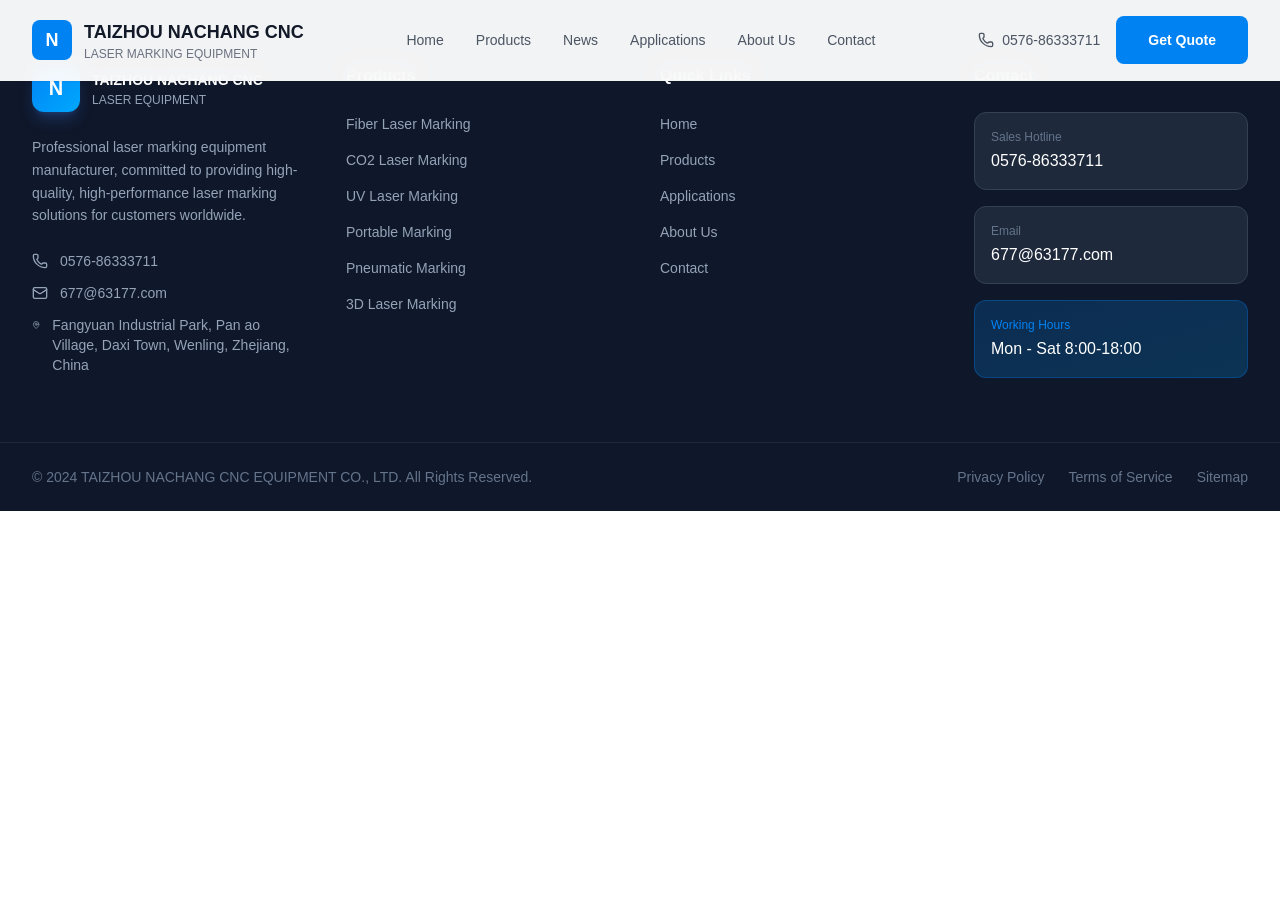
<file: index.html>
<!doctype html>
<html lang="en">
  <head>
    <meta charset="UTF-8" />
    <meta name="viewport" content="width=device-width, initial-scale=1.0" />
    <title>台州纳长数控设备有限公司</title>
    <script type="module" crossorigin src="./assets/index-2YREWV4N.js"></script>
    <link rel="stylesheet" crossorigin href="./assets/index-DVhy4W64.css">
  </head>
  <body>
    <div id="root"></div>
  </body>
</html>
</file>
<file: assets/index-DVhy4W64.css>
*,:before,:after{--tw-border-spacing-x: 0;--tw-border-spacing-y: 0;--tw-translate-x: 0;--tw-translate-y: 0;--tw-rotate: 0;--tw-skew-x: 0;--tw-skew-y: 0;--tw-scale-x: 1;--tw-scale-y: 1;--tw-pan-x: ;--tw-pan-y: ;--tw-pinch-zoom: ;--tw-scroll-snap-strictness: proximity;--tw-gradient-from-position: ;--tw-gradient-via-position: ;--tw-gradient-to-position: ;--tw-ordinal: ;--tw-slashed-zero: ;--tw-numeric-figure: ;--tw-numeric-spacing: ;--tw-numeric-fraction: ;--tw-ring-inset: ;--tw-ring-offset-width: 0px;--tw-ring-offset-color: #fff;--tw-ring-color: rgb(59 130 246 / .5);--tw-ring-offset-shadow: 0 0 #0000;--tw-ring-shadow: 0 0 #0000;--tw-shadow: 0 0 #0000;--tw-shadow-colored: 0 0 #0000;--tw-blur: ;--tw-brightness: ;--tw-contrast: ;--tw-grayscale: ;--tw-hue-rotate: ;--tw-invert: ;--tw-saturate: ;--tw-sepia: ;--tw-drop-shadow: ;--tw-backdrop-blur: ;--tw-backdrop-brightness: ;--tw-backdrop-contrast: ;--tw-backdrop-grayscale: ;--tw-backdrop-hue-rotate: ;--tw-backdrop-invert: ;--tw-backdrop-opacity: ;--tw-backdrop-saturate: ;--tw-backdrop-sepia: ;--tw-contain-size: ;--tw-contain-layout: ;--tw-contain-paint: ;--tw-contain-style: }::backdrop{--tw-border-spacing-x: 0;--tw-border-spacing-y: 0;--tw-translate-x: 0;--tw-translate-y: 0;--tw-rotate: 0;--tw-skew-x: 0;--tw-skew-y: 0;--tw-scale-x: 1;--tw-scale-y: 1;--tw-pan-x: ;--tw-pan-y: ;--tw-pinch-zoom: ;--tw-scroll-snap-strictness: proximity;--tw-gradient-from-position: ;--tw-gradient-via-position: ;--tw-gradient-to-position: ;--tw-ordinal: ;--tw-slashed-zero: ;--tw-numeric-figure: ;--tw-numeric-spacing: ;--tw-numeric-fraction: ;--tw-ring-inset: ;--tw-ring-offset-width: 0px;--tw-ring-offset-color: #fff;--tw-ring-color: rgb(59 130 246 / .5);--tw-ring-offset-shadow: 0 0 #0000;--tw-ring-shadow: 0 0 #0000;--tw-shadow: 0 0 #0000;--tw-shadow-colored: 0 0 #0000;--tw-blur: ;--tw-brightness: ;--tw-contrast: ;--tw-grayscale: ;--tw-hue-rotate: ;--tw-invert: ;--tw-saturate: ;--tw-sepia: ;--tw-drop-shadow: ;--tw-backdrop-blur: ;--tw-backdrop-brightness: ;--tw-backdrop-contrast: ;--tw-backdrop-grayscale: ;--tw-backdrop-hue-rotate: ;--tw-backdrop-invert: ;--tw-backdrop-opacity: ;--tw-backdrop-saturate: ;--tw-backdrop-sepia: ;--tw-contain-size: ;--tw-contain-layout: ;--tw-contain-paint: ;--tw-contain-style: }*,:before,:after{box-sizing:border-box;border-width:0;border-style:solid;border-color:#e5e7eb}:before,:after{--tw-content: ""}html,:host{line-height:1.5;-webkit-text-size-adjust:100%;-moz-tab-size:4;-o-tab-size:4;tab-size:4;font-family:ui-sans-serif,system-ui,sans-serif,"Apple Color Emoji","Segoe UI Emoji",Segoe UI Symbol,"Noto Color Emoji";font-feature-settings:normal;font-variation-settings:normal;-webkit-tap-highlight-color:transparent}body{margin:0;line-height:inherit}hr{height:0;color:inherit;border-top-width:1px}abbr:where([title]){-webkit-text-decoration:underline dotted;text-decoration:underline dotted}h1,h2,h3,h4,h5,h6{font-size:inherit;font-weight:inherit}a{color:inherit;text-decoration:inherit}b,strong{font-weight:bolder}code,kbd,samp,pre{font-family:ui-monospace,SFMono-Regular,Menlo,Monaco,Consolas,Liberation Mono,Courier New,monospace;font-feature-settings:normal;font-variation-settings:normal;font-size:1em}small{font-size:80%}sub,sup{font-size:75%;line-height:0;position:relative;vertical-align:baseline}sub{bottom:-.25em}sup{top:-.5em}table{text-indent:0;border-color:inherit;border-collapse:collapse}button,input,optgroup,select,textarea{font-family:inherit;font-feature-settings:inherit;font-variation-settings:inherit;font-size:100%;font-weight:inherit;line-height:inherit;letter-spacing:inherit;color:inherit;margin:0;padding:0}button,select{text-transform:none}button,input:where([type=button]),input:where([type=reset]),input:where([type=submit]){-webkit-appearance:button;background-color:transparent;background-image:none}:-moz-focusring{outline:auto}:-moz-ui-invalid{box-shadow:none}progress{vertical-align:baseline}::-webkit-inner-spin-button,::-webkit-outer-spin-button{height:auto}[type=search]{-webkit-appearance:textfield;outline-offset:-2px}::-webkit-search-decoration{-webkit-appearance:none}::-webkit-file-upload-button{-webkit-appearance:button;font:inherit}summary{display:list-item}blockquote,dl,dd,h1,h2,h3,h4,h5,h6,hr,figure,p,pre{margin:0}fieldset{margin:0;padding:0}legend{padding:0}ol,ul,menu{list-style:none;margin:0;padding:0}dialog{padding:0}textarea{resize:vertical}input::-moz-placeholder,textarea::-moz-placeholder{opacity:1;color:#9ca3af}input::placeholder,textarea::placeholder{opacity:1;color:#9ca3af}button,[role=button]{cursor:pointer}:disabled{cursor:default}img,svg,video,canvas,audio,iframe,embed,object{display:block;vertical-align:middle}img,video{max-width:100%;height:auto}[hidden]:where(:not([hidden=until-found])){display:none}:root{--background: 0 0% 100%;--foreground: 220 15% 15%;--card: 0 0% 100%;--card-foreground: 220 15% 15%;--popover: 0 0% 100%;--popover-foreground: 220 15% 15%;--primary: 207 100% 48%;--primary-foreground: 0 0% 100%;--secondary: 220 14% 96%;--secondary-foreground: 220 15% 15%;--muted: 220 14% 96%;--muted-foreground: 220 9% 46%;--accent: 207 100% 48%;--accent-foreground: 0 0% 100%;--destructive: 0 84.2% 60.2%;--destructive-foreground: 0 0% 98%;--border: 220 13% 91%;--input: 220 13% 91%;--ring: 207 100% 48%;--radius: .5rem}*{border-color:hsl(var(--border))}html{scroll-behavior:smooth}body{--tw-bg-opacity: 1;background-color:rgb(255 255 255 / var(--tw-bg-opacity, 1));--tw-text-opacity: 1;color:rgb(17 24 39 / var(--tw-text-opacity, 1));-webkit-font-smoothing:antialiased;-moz-osx-font-smoothing:grayscale;font-family:Inter,-apple-system,BlinkMacSystemFont,Segoe UI,Roboto,sans-serif}.sr-only{position:absolute;width:1px;height:1px;padding:0;margin:-1px;overflow:hidden;clip:rect(0,0,0,0);white-space:nowrap;border-width:0}.pointer-events-none{pointer-events:none}.visible{visibility:visible}.invisible{visibility:hidden}.fixed{position:fixed}.absolute{position:absolute}.relative{position:relative}.inset-0{inset:0}.inset-x-0{left:0;right:0}.inset-y-0{top:0;bottom:0}.-bottom-12{bottom:-3rem}.-bottom-8{bottom:-2rem}.-left-12{left:-3rem}.-right-12{right:-3rem}.-right-8{right:-2rem}.-top-12{top:-3rem}.bottom-0{bottom:0}.bottom-8{bottom:2rem}.left-0{left:0}.left-1\/2{left:50%}.left-2{left:.5rem}.left-3{left:.75rem}.left-4{left:1rem}.left-\[50\%\]{left:50%}.right-0{right:0}.right-1{right:.25rem}.right-2{right:.5rem}.right-3{right:.75rem}.right-4{right:1rem}.top-0{top:0}.top-1\.5{top:.375rem}.top-1\/2{top:50%}.top-3{top:.75rem}.top-3\.5{top:.875rem}.top-4{top:1rem}.top-\[1px\]{top:1px}.top-\[50\%\]{top:50%}.top-\[60\%\]{top:60%}.top-full{top:100%}.isolate{isolation:isolate}.z-10{z-index:10}.z-20{z-index:20}.z-40{z-index:40}.z-50{z-index:50}.z-\[1\]{z-index:1}.order-first{order:-9999}.order-last{order:9999}.col-start-2{grid-column-start:2}.row-span-2{grid-row:span 2 / span 2}.row-start-1{grid-row-start:1}.\!m-0{margin:0!important}.-mx-1{margin-left:-.25rem;margin-right:-.25rem}.-my-2{margin-top:-.5rem;margin-bottom:-.5rem}.mx-2{margin-left:.5rem;margin-right:.5rem}.mx-3\.5{margin-left:.875rem;margin-right:.875rem}.mx-auto{margin-left:auto;margin-right:auto}.my-0{margin-top:0;margin-bottom:0}.my-0\.5{margin-top:.125rem;margin-bottom:.125rem}.my-1{margin-top:.25rem;margin-bottom:.25rem}.-ml-4{margin-left:-1rem}.-mt-4{margin-top:-1rem}.mb-1{margin-bottom:.25rem}.mb-10{margin-bottom:2.5rem}.mb-12{margin-bottom:3rem}.mb-16{margin-bottom:4rem}.mb-2{margin-bottom:.5rem}.mb-3{margin-bottom:.75rem}.mb-4{margin-bottom:1rem}.mb-5{margin-bottom:1.25rem}.mb-6{margin-bottom:1.5rem}.mb-8{margin-bottom:2rem}.ml-1{margin-left:.25rem}.ml-4{margin-left:1rem}.ml-auto{margin-left:auto}.mt-0\.5{margin-top:.125rem}.mt-1{margin-top:.25rem}.mt-1\.5{margin-top:.375rem}.mt-10{margin-top:2.5rem}.mt-14{margin-top:3.5rem}.mt-16{margin-top:4rem}.mt-2{margin-top:.5rem}.mt-3{margin-top:.75rem}.mt-4{margin-top:1rem}.mt-6{margin-top:1.5rem}.mt-auto{margin-top:auto}.line-clamp-1{overflow:hidden;display:-webkit-box;-webkit-box-orient:vertical;-webkit-line-clamp:1}.line-clamp-2{overflow:hidden;display:-webkit-box;-webkit-box-orient:vertical;-webkit-line-clamp:2}.line-clamp-3{overflow:hidden;display:-webkit-box;-webkit-box-orient:vertical;-webkit-line-clamp:3}.block{display:block}.inline-block{display:inline-block}.flex{display:flex}.inline-flex{display:inline-flex}.table{display:table}.table-caption{display:table-caption}.table-cell{display:table-cell}.table-row{display:table-row}.grid{display:grid}.hidden{display:none}.aspect-\[4\/3\]{aspect-ratio:4/3}.aspect-square{aspect-ratio:1 / 1}.aspect-video{aspect-ratio:16 / 9}.size-10{width:2.5rem;height:2.5rem}.size-2{width:.5rem;height:.5rem}.size-2\.5{width:.625rem;height:.625rem}.size-3{width:.75rem;height:.75rem}.size-3\.5{width:.875rem;height:.875rem}.size-4{width:1rem;height:1rem}.size-6{width:1.5rem;height:1.5rem}.size-7{width:1.75rem;height:1.75rem}.size-8{width:2rem;height:2rem}.size-9{width:2.25rem;height:2.25rem}.size-auto{width:auto;height:auto}.size-full{width:100%;height:100%}.h-1\.5{height:.375rem}.h-10{height:2.5rem}.h-12{height:3rem}.h-16{height:4rem}.h-2{height:.5rem}.h-2\.5{height:.625rem}.h-20{height:5rem}.h-3{height:.75rem}.h-3\.5{height:.875rem}.h-4{height:1rem}.h-48{height:12rem}.h-5{height:1.25rem}.h-52{height:13rem}.h-56{height:14rem}.h-6{height:1.5rem}.h-7{height:1.75rem}.h-8{height:2rem}.h-9{height:2.25rem}.h-\[1\.15rem\]{height:1.15rem}.h-\[calc\(100\%-1px\)\]{height:calc(100% - 1px)}.h-\[var\(--radix-navigation-menu-viewport-height\)\]{height:var(--radix-navigation-menu-viewport-height)}.h-\[var\(--radix-select-trigger-height\)\]{height:var(--radix-select-trigger-height)}.h-auto{height:auto}.h-full{height:100%}.h-px{height:1px}.h-svh{height:100svh}.max-h-\[300px\]{max-height:300px}.min-h-0{min-height:0px}.min-h-16{min-height:4rem}.min-h-4{min-height:1rem}.min-h-screen{min-height:100vh}.min-h-svh{min-height:100svh}.w-0{width:0px}.w-1{width:.25rem}.w-1\/3{width:33.333333%}.w-10{width:2.5rem}.w-12{width:3rem}.w-16{width:4rem}.w-2{width:.5rem}.w-2\.5{width:.625rem}.w-20{width:5rem}.w-3{width:.75rem}.w-3\.5{width:.875rem}.w-3\/4{width:75%}.w-4{width:1rem}.w-5{width:1.25rem}.w-6{width:1.5rem}.w-64{width:16rem}.w-7{width:1.75rem}.w-72{width:18rem}.w-8{width:2rem}.w-9{width:2.25rem}.w-\[100px\]{width:100px}.w-auto{width:auto}.w-fit{width:-moz-fit-content;width:fit-content}.w-full{width:100%}.w-max{width:-moz-max-content;width:max-content}.w-px{width:1px}.min-w-0{min-width:0px}.min-w-10{min-width:2.5rem}.min-w-5{min-width:1.25rem}.min-w-8{min-width:2rem}.min-w-9{min-width:2.25rem}.min-w-\[12rem\]{min-width:12rem}.min-w-\[8rem\]{min-width:8rem}.min-w-\[var\(--radix-select-trigger-width\)\]{min-width:var(--radix-select-trigger-width)}.max-w-2xl{max-width:42rem}.max-w-3xl{max-width:48rem}.max-w-\[calc\(100\%-2rem\)\]{max-width:calc(100% - 2rem)}.max-w-max{max-width:-moz-max-content;max-width:max-content}.max-w-none{max-width:none}.max-w-sm{max-width:24rem}.max-w-xl{max-width:36rem}.max-w-xs{max-width:20rem}.flex-1{flex:1 1 0%}.flex-shrink-0,.shrink-0{flex-shrink:0}.grow{flex-grow:1}.grow-0{flex-grow:0}.basis-full{flex-basis:100%}.caption-bottom{caption-side:bottom}.border-collapse{border-collapse:collapse}.-translate-x-1\/2{--tw-translate-x: -50%;transform:translate(var(--tw-translate-x),var(--tw-translate-y)) rotate(var(--tw-rotate)) skew(var(--tw-skew-x)) skewY(var(--tw-skew-y)) scaleX(var(--tw-scale-x)) scaleY(var(--tw-scale-y))}.-translate-x-10{--tw-translate-x: -2.5rem;transform:translate(var(--tw-translate-x),var(--tw-translate-y)) rotate(var(--tw-rotate)) skew(var(--tw-skew-x)) skewY(var(--tw-skew-y)) scaleX(var(--tw-scale-x)) scaleY(var(--tw-scale-y))}.-translate-x-px{--tw-translate-x: -1px;transform:translate(var(--tw-translate-x),var(--tw-translate-y)) rotate(var(--tw-rotate)) skew(var(--tw-skew-x)) skewY(var(--tw-skew-y)) scaleX(var(--tw-scale-x)) scaleY(var(--tw-scale-y))}.-translate-y-1\/2{--tw-translate-y: -50%;transform:translate(var(--tw-translate-x),var(--tw-translate-y)) rotate(var(--tw-rotate)) skew(var(--tw-skew-x)) skewY(var(--tw-skew-y)) scaleX(var(--tw-scale-x)) scaleY(var(--tw-scale-y))}.translate-x-0{--tw-translate-x: 0px;transform:translate(var(--tw-translate-x),var(--tw-translate-y)) rotate(var(--tw-rotate)) skew(var(--tw-skew-x)) skewY(var(--tw-skew-y)) scaleX(var(--tw-scale-x)) scaleY(var(--tw-scale-y))}.translate-x-10{--tw-translate-x: 2.5rem;transform:translate(var(--tw-translate-x),var(--tw-translate-y)) rotate(var(--tw-rotate)) skew(var(--tw-skew-x)) skewY(var(--tw-skew-y)) scaleX(var(--tw-scale-x)) scaleY(var(--tw-scale-y))}.translate-x-\[-50\%\]{--tw-translate-x: -50%;transform:translate(var(--tw-translate-x),var(--tw-translate-y)) rotate(var(--tw-rotate)) skew(var(--tw-skew-x)) skewY(var(--tw-skew-y)) scaleX(var(--tw-scale-x)) scaleY(var(--tw-scale-y))}.translate-x-px{--tw-translate-x: 1px;transform:translate(var(--tw-translate-x),var(--tw-translate-y)) rotate(var(--tw-rotate)) skew(var(--tw-skew-x)) skewY(var(--tw-skew-y)) scaleX(var(--tw-scale-x)) scaleY(var(--tw-scale-y))}.translate-y-0{--tw-translate-y: 0px;transform:translate(var(--tw-translate-x),var(--tw-translate-y)) rotate(var(--tw-rotate)) skew(var(--tw-skew-x)) skewY(var(--tw-skew-y)) scaleX(var(--tw-scale-x)) scaleY(var(--tw-scale-y))}.translate-y-0\.5{--tw-translate-y: .125rem;transform:translate(var(--tw-translate-x),var(--tw-translate-y)) rotate(var(--tw-rotate)) skew(var(--tw-skew-x)) skewY(var(--tw-skew-y)) scaleX(var(--tw-scale-x)) scaleY(var(--tw-scale-y))}.translate-y-10{--tw-translate-y: 2.5rem;transform:translate(var(--tw-translate-x),var(--tw-translate-y)) rotate(var(--tw-rotate)) skew(var(--tw-skew-x)) skewY(var(--tw-skew-y)) scaleX(var(--tw-scale-x)) scaleY(var(--tw-scale-y))}.translate-y-5{--tw-translate-y: 1.25rem;transform:translate(var(--tw-translate-x),var(--tw-translate-y)) rotate(var(--tw-rotate)) skew(var(--tw-skew-x)) skewY(var(--tw-skew-y)) scaleX(var(--tw-scale-x)) scaleY(var(--tw-scale-y))}.translate-y-\[-50\%\]{--tw-translate-y: -50%;transform:translate(var(--tw-translate-x),var(--tw-translate-y)) rotate(var(--tw-rotate)) skew(var(--tw-skew-x)) skewY(var(--tw-skew-y)) scaleX(var(--tw-scale-x)) scaleY(var(--tw-scale-y))}.translate-y-\[calc\(-50\%_-_2px\)\]{--tw-translate-y: calc(-50% - 2px) ;transform:translate(var(--tw-translate-x),var(--tw-translate-y)) rotate(var(--tw-rotate)) skew(var(--tw-skew-x)) skewY(var(--tw-skew-y)) scaleX(var(--tw-scale-x)) scaleY(var(--tw-scale-y))}.rotate-45{--tw-rotate: 45deg;transform:translate(var(--tw-translate-x),var(--tw-translate-y)) rotate(var(--tw-rotate)) skew(var(--tw-skew-x)) skewY(var(--tw-skew-y)) scaleX(var(--tw-scale-x)) scaleY(var(--tw-scale-y))}.rotate-90{--tw-rotate: 90deg;transform:translate(var(--tw-translate-x),var(--tw-translate-y)) rotate(var(--tw-rotate)) skew(var(--tw-skew-x)) skewY(var(--tw-skew-y)) scaleX(var(--tw-scale-x)) scaleY(var(--tw-scale-y))}.transform{transform:translate(var(--tw-translate-x),var(--tw-translate-y)) rotate(var(--tw-rotate)) skew(var(--tw-skew-x)) skewY(var(--tw-skew-y)) scaleX(var(--tw-scale-x)) scaleY(var(--tw-scale-y))}@keyframes bounce{0%,to{transform:translateY(-25%);animation-timing-function:cubic-bezier(.8,0,1,1)}50%{transform:none;animation-timing-function:cubic-bezier(0,0,.2,1)}}.animate-bounce{animation:bounce 1s infinite}@keyframes caret-blink{0%,70%,to{opacity:1}20%,50%{opacity:0}}.animate-caret-blink{animation:caret-blink 1.25s ease-out infinite}@keyframes pulse{50%{opacity:.5}}.animate-pulse{animation:pulse 2s cubic-bezier(.4,0,.6,1) infinite}@keyframes spin{to{transform:rotate(360deg)}}.animate-spin{animation:spin 1s linear infinite}.cursor-default{cursor:default}.cursor-pointer{cursor:pointer}.cursor-text{cursor:text}.touch-none{touch-action:none}.select-none{-webkit-user-select:none;-moz-user-select:none;user-select:none}.resize-none{resize:none}.scroll-my-1{scroll-margin-top:.25rem;scroll-margin-bottom:.25rem}.scroll-py-1{scroll-padding-top:.25rem;scroll-padding-bottom:.25rem}.list-disc{list-style-type:disc}.list-none{list-style-type:none}.auto-rows-min{grid-auto-rows:min-content}.grid-cols-1{grid-template-columns:repeat(1,minmax(0,1fr))}.grid-cols-2{grid-template-columns:repeat(2,minmax(0,1fr))}.grid-cols-3{grid-template-columns:repeat(3,minmax(0,1fr))}.grid-cols-\[0_1fr\]{grid-template-columns:0 1fr}.grid-rows-\[auto_auto\]{grid-template-rows:auto auto}.flex-row{flex-direction:row}.flex-col{flex-direction:column}.flex-col-reverse{flex-direction:column-reverse}.flex-wrap{flex-wrap:wrap}.place-content-center{place-content:center}.items-start{align-items:flex-start}.items-end{align-items:flex-end}.items-center{align-items:center}.items-stretch{align-items:stretch}.justify-start{justify-content:flex-start}.justify-center{justify-content:center}.justify-between{justify-content:space-between}.justify-items-start{justify-items:start}.gap-0\.5{gap:.125rem}.gap-1{gap:.25rem}.gap-1\.5{gap:.375rem}.gap-10{gap:2.5rem}.gap-12{gap:3rem}.gap-2{gap:.5rem}.gap-2\.5{gap:.625rem}.gap-3{gap:.75rem}.gap-4{gap:1rem}.gap-5{gap:1.25rem}.gap-6{gap:1.5rem}.gap-7{gap:1.75rem}.gap-8{gap:2rem}.gap-\[--spacing\(var\(--gap\)\)\]{gap:var(--spacing(var(--gap)))}.gap-y-0\.5{row-gap:.125rem}.space-y-2>:not([hidden])~:not([hidden]){--tw-space-y-reverse: 0;margin-top:calc(.5rem * calc(1 - var(--tw-space-y-reverse)));margin-bottom:calc(.5rem * var(--tw-space-y-reverse))}.space-y-3>:not([hidden])~:not([hidden]){--tw-space-y-reverse: 0;margin-top:calc(.75rem * calc(1 - var(--tw-space-y-reverse)));margin-bottom:calc(.75rem * var(--tw-space-y-reverse))}.space-y-4>:not([hidden])~:not([hidden]){--tw-space-y-reverse: 0;margin-top:calc(1rem * calc(1 - var(--tw-space-y-reverse)));margin-bottom:calc(1rem * var(--tw-space-y-reverse))}.space-y-5>:not([hidden])~:not([hidden]){--tw-space-y-reverse: 0;margin-top:calc(1.25rem * calc(1 - var(--tw-space-y-reverse)));margin-bottom:calc(1.25rem * var(--tw-space-y-reverse))}.self-start{align-self:flex-start}.self-stretch{align-self:stretch}.justify-self-end{justify-self:end}.overflow-auto{overflow:auto}.overflow-hidden{overflow:hidden}.overflow-x-auto{overflow-x:auto}.overflow-y-auto{overflow-y:auto}.overflow-x-hidden{overflow-x:hidden}.truncate{overflow:hidden;text-overflow:ellipsis;white-space:nowrap}.whitespace-nowrap{white-space:nowrap}.break-words{overflow-wrap:break-word}.rounded-2xl{border-radius:1rem}.rounded-3xl{border-radius:1.5rem}.rounded-\[2px\]{border-radius:2px}.rounded-\[4px\]{border-radius:4px}.rounded-\[calc\(var\(--radius\)-5px\)\]{border-radius:calc(var(--radius) - 5px)}.rounded-\[inherit\]{border-radius:inherit}.rounded-full{border-radius:9999px}.rounded-lg{border-radius:var(--radius)}.rounded-md{border-radius:calc(var(--radius) - 2px)}.rounded-none{border-radius:0}.rounded-sm{border-radius:calc(var(--radius) - 4px)}.rounded-xl{border-radius:calc(var(--radius) + 4px)}.rounded-xs{border-radius:calc(var(--radius) - 6px)}.rounded-l-md{border-top-left-radius:calc(var(--radius) - 2px);border-bottom-left-radius:calc(var(--radius) - 2px)}.rounded-r-md{border-top-right-radius:calc(var(--radius) - 2px);border-bottom-right-radius:calc(var(--radius) - 2px)}.rounded-tl-sm{border-top-left-radius:calc(var(--radius) - 4px)}.border{border-width:1px}.border-0{border-width:0px}.border-2{border-width:2px}.border-\[1\.5px\]{border-width:1.5px}.border-y{border-top-width:1px;border-bottom-width:1px}.border-b{border-bottom-width:1px}.border-l{border-left-width:1px}.border-r{border-right-width:1px}.border-t{border-top-width:1px}.border-dashed{border-style:dashed}.border-\[\#0082f3\]\/30{border-color:#0082f34d}.border-border{border-color:hsl(var(--border))}.border-border\/50{border-color:hsl(var(--border) / .5)}.border-gray-100{--tw-border-opacity: 1;border-color:rgb(243 244 246 / var(--tw-border-opacity, 1))}.border-input{border-color:hsl(var(--input))}.border-primary{border-color:hsl(var(--primary))}.border-sidebar-border{border-color:hsl(var(--sidebar-border))}.border-slate-100{--tw-border-opacity: 1;border-color:rgb(241 245 249 / var(--tw-border-opacity, 1))}.border-slate-200{--tw-border-opacity: 1;border-color:rgb(226 232 240 / var(--tw-border-opacity, 1))}.border-slate-700{--tw-border-opacity: 1;border-color:rgb(51 65 85 / var(--tw-border-opacity, 1))}.border-slate-800{--tw-border-opacity: 1;border-color:rgb(30 41 59 / var(--tw-border-opacity, 1))}.border-transparent{border-color:transparent}.border-white\/20{border-color:#fff3}.border-white\/30{border-color:#ffffff4d}.border-l-transparent{border-left-color:transparent}.border-t-transparent{border-top-color:transparent}.bg-\[\#0082f3\]{--tw-bg-opacity: 1;background-color:rgb(0 130 243 / var(--tw-bg-opacity, 1))}.bg-\[\#0082f3\]\/10{background-color:#0082f31a}.bg-accent{background-color:hsl(var(--accent))}.bg-amber-400{--tw-bg-opacity: 1;background-color:rgb(251 191 36 / var(--tw-bg-opacity, 1))}.bg-background{background-color:hsl(var(--background))}.bg-black\/50{background-color:#00000080}.bg-border{background-color:hsl(var(--border))}.bg-card{background-color:hsl(var(--card))}.bg-destructive{--tw-bg-opacity: 1;background-color:hsl(var(--destructive) / var(--tw-bg-opacity, 1))}.bg-foreground{background-color:hsl(var(--foreground))}.bg-green-100{--tw-bg-opacity: 1;background-color:rgb(220 252 231 / var(--tw-bg-opacity, 1))}.bg-input{background-color:hsl(var(--input))}.bg-muted{background-color:hsl(var(--muted))}.bg-muted\/50{background-color:hsl(var(--muted) / .5)}.bg-popover{background-color:hsl(var(--popover))}.bg-primary{background-color:hsl(var(--primary))}.bg-primary\/20{background-color:hsl(var(--primary) / .2)}.bg-secondary{background-color:hsl(var(--secondary))}.bg-sidebar{background-color:hsl(var(--sidebar-background))}.bg-sidebar-border{background-color:hsl(var(--sidebar-border))}.bg-slate-100{--tw-bg-opacity: 1;background-color:rgb(241 245 249 / var(--tw-bg-opacity, 1))}.bg-slate-300{--tw-bg-opacity: 1;background-color:rgb(203 213 225 / var(--tw-bg-opacity, 1))}.bg-slate-50{--tw-bg-opacity: 1;background-color:rgb(248 250 252 / var(--tw-bg-opacity, 1))}.bg-slate-800{--tw-bg-opacity: 1;background-color:rgb(30 41 59 / var(--tw-bg-opacity, 1))}.bg-slate-900{--tw-bg-opacity: 1;background-color:rgb(15 23 42 / var(--tw-bg-opacity, 1))}.bg-transparent{background-color:transparent}.bg-white{--tw-bg-opacity: 1;background-color:rgb(255 255 255 / var(--tw-bg-opacity, 1))}.bg-white\/10{background-color:#ffffff1a}.bg-white\/90{background-color:#ffffffe6}.bg-white\/95{background-color:#fffffff2}.bg-gradient-to-br{background-image:linear-gradient(to bottom right,var(--tw-gradient-stops))}.bg-gradient-to-r{background-image:linear-gradient(to right,var(--tw-gradient-stops))}.bg-gradient-to-t{background-image:linear-gradient(to top,var(--tw-gradient-stops))}.from-\[\#0082f3\]{--tw-gradient-from: #0082f3 var(--tw-gradient-from-position);--tw-gradient-to: rgb(0 130 243 / 0) var(--tw-gradient-to-position);--tw-gradient-stops: var(--tw-gradient-from), var(--tw-gradient-to)}.from-\[\#0082f3\]\/10{--tw-gradient-from: rgb(0 130 243 / .1) var(--tw-gradient-from-position);--tw-gradient-to: rgb(0 130 243 / 0) var(--tw-gradient-to-position);--tw-gradient-stops: var(--tw-gradient-from), var(--tw-gradient-to)}.from-\[\#0082f3\]\/20{--tw-gradient-from: rgb(0 130 243 / .2) var(--tw-gradient-from-position);--tw-gradient-to: rgb(0 130 243 / 0) var(--tw-gradient-to-position);--tw-gradient-stops: var(--tw-gradient-from), var(--tw-gradient-to)}.from-amber-400{--tw-gradient-from: #fbbf24 var(--tw-gradient-from-position);--tw-gradient-to: rgb(251 191 36 / 0) var(--tw-gradient-to-position);--tw-gradient-stops: var(--tw-gradient-from), var(--tw-gradient-to)}.from-slate-50{--tw-gradient-from: #f8fafc var(--tw-gradient-from-position);--tw-gradient-to: rgb(248 250 252 / 0) var(--tw-gradient-to-position);--tw-gradient-stops: var(--tw-gradient-from), var(--tw-gradient-to)}.from-slate-900\/60{--tw-gradient-from: rgb(15 23 42 / .6) var(--tw-gradient-from-position);--tw-gradient-to: rgb(15 23 42 / 0) var(--tw-gradient-to-position);--tw-gradient-stops: var(--tw-gradient-from), var(--tw-gradient-to)}.from-slate-900\/90{--tw-gradient-from: rgb(15 23 42 / .9) var(--tw-gradient-from-position);--tw-gradient-to: rgb(15 23 42 / 0) var(--tw-gradient-to-position);--tw-gradient-stops: var(--tw-gradient-from), var(--tw-gradient-to)}.via-slate-800\/70{--tw-gradient-to: rgb(30 41 59 / 0) var(--tw-gradient-to-position);--tw-gradient-stops: var(--tw-gradient-from), rgb(30 41 59 / .7) var(--tw-gradient-via-position), var(--tw-gradient-to)}.via-transparent{--tw-gradient-to: rgb(0 0 0 / 0) var(--tw-gradient-to-position);--tw-gradient-stops: var(--tw-gradient-from), transparent var(--tw-gradient-via-position), var(--tw-gradient-to)}.to-\[\#00a8ff\]{--tw-gradient-to: #00a8ff var(--tw-gradient-to-position)}.to-\[\#00a8ff\]\/10{--tw-gradient-to: rgb(0 168 255 / .1) var(--tw-gradient-to-position)}.to-\[\#00a8ff\]\/20{--tw-gradient-to: rgb(0 168 255 / .2) var(--tw-gradient-to-position)}.to-orange-400{--tw-gradient-to: #fb923c var(--tw-gradient-to-position)}.to-slate-900\/60{--tw-gradient-to: rgb(15 23 42 / .6) var(--tw-gradient-to-position)}.to-transparent{--tw-gradient-to: transparent var(--tw-gradient-to-position)}.to-white{--tw-gradient-to: #fff var(--tw-gradient-to-position)}.bg-clip-text{-webkit-background-clip:text;background-clip:text}.fill-current{fill:currentColor}.fill-foreground{fill:hsl(var(--foreground))}.fill-primary{fill:hsl(var(--primary))}.object-contain{-o-object-fit:contain;object-fit:contain}.object-cover{-o-object-fit:cover;object-fit:cover}.p-0{padding:0}.p-1{padding:.25rem}.p-2{padding:.5rem}.p-3{padding:.75rem}.p-4{padding:1rem}.p-5{padding:1.25rem}.p-6{padding:1.5rem}.p-8{padding:2rem}.p-\[3px\]{padding:3px}.p-px{padding:1px}.px-1{padding-left:.25rem;padding-right:.25rem}.px-1\.5{padding-left:.375rem;padding-right:.375rem}.px-2{padding-left:.5rem;padding-right:.5rem}.px-2\.5{padding-left:.625rem;padding-right:.625rem}.px-3{padding-left:.75rem;padding-right:.75rem}.px-4{padding-left:1rem;padding-right:1rem}.px-5{padding-left:1.25rem;padding-right:1.25rem}.px-6{padding-left:1.5rem;padding-right:1.5rem}.px-8{padding-left:2rem;padding-right:2rem}.py-0\.5{padding-top:.125rem;padding-bottom:.125rem}.py-1{padding-top:.25rem;padding-bottom:.25rem}.py-1\.5{padding-top:.375rem;padding-bottom:.375rem}.py-16{padding-top:4rem;padding-bottom:4rem}.py-2{padding-top:.5rem;padding-bottom:.5rem}.py-2\.5{padding-top:.625rem;padding-bottom:.625rem}.py-20{padding-top:5rem;padding-bottom:5rem}.py-3{padding-top:.75rem;padding-bottom:.75rem}.py-3\.5{padding-top:.875rem;padding-bottom:.875rem}.py-4{padding-top:1rem;padding-bottom:1rem}.py-6{padding-top:1.5rem;padding-bottom:1.5rem}.pb-20{padding-bottom:5rem}.pb-3{padding-bottom:.75rem}.pb-4{padding-bottom:1rem}.pl-10{padding-left:2.5rem}.pl-2{padding-left:.5rem}.pl-3{padding-left:.75rem}.pl-4{padding-left:1rem}.pl-8{padding-left:2rem}.pr-1{padding-right:.25rem}.pr-2{padding-right:.5rem}.pr-2\.5{padding-right:.625rem}.pr-3{padding-right:.75rem}.pr-4{padding-right:1rem}.pr-8{padding-right:2rem}.pt-0{padding-top:0}.pt-20{padding-top:5rem}.pt-24{padding-top:6rem}.pt-3{padding-top:.75rem}.pt-32{padding-top:8rem}.pt-4{padding-top:1rem}.pt-6{padding-top:1.5rem}.text-left{text-align:left}.text-center{text-align:center}.align-middle{vertical-align:middle}.font-mono{font-family:ui-monospace,SFMono-Regular,Menlo,Monaco,Consolas,Liberation Mono,Courier New,monospace}.font-sans{font-family:ui-sans-serif,system-ui,sans-serif,"Apple Color Emoji","Segoe UI Emoji",Segoe UI Symbol,"Noto Color Emoji"}.text-2xl{font-size:1.5rem;line-height:2rem}.text-3xl{font-size:1.875rem;line-height:2.25rem}.text-4xl{font-size:2.25rem;line-height:2.5rem}.text-5xl{font-size:3rem;line-height:1}.text-\[0\.8rem\]{font-size:.8rem}.text-base{font-size:1rem;line-height:1.5rem}.text-lg{font-size:1.125rem;line-height:1.75rem}.text-sm{font-size:.875rem;line-height:1.25rem}.text-sm\/relaxed{font-size:.875rem;line-height:1.625}.text-xl{font-size:1.25rem;line-height:1.75rem}.text-xs{font-size:.75rem;line-height:1rem}.font-bold{font-weight:700}.font-medium{font-weight:500}.font-normal{font-weight:400}.font-semibold{font-weight:600}.uppercase{text-transform:uppercase}.tabular-nums{--tw-numeric-spacing: tabular-nums;font-variant-numeric:var(--tw-ordinal) var(--tw-slashed-zero) var(--tw-numeric-figure) var(--tw-numeric-spacing) var(--tw-numeric-fraction)}.leading-none{line-height:1}.leading-normal{line-height:1.5}.leading-relaxed{line-height:1.625}.leading-snug{line-height:1.375}.leading-tight{line-height:1.25}.tracking-tight{letter-spacing:-.025em}.tracking-wider{letter-spacing:.05em}.tracking-widest{letter-spacing:.1em}.text-\[\#0082f3\]{--tw-text-opacity: 1;color:rgb(0 130 243 / var(--tw-text-opacity, 1))}.text-accent-foreground{color:hsl(var(--accent-foreground))}.text-amber-300{--tw-text-opacity: 1;color:rgb(252 211 77 / var(--tw-text-opacity, 1))}.text-background{color:hsl(var(--background))}.text-card-foreground{color:hsl(var(--card-foreground))}.text-current{color:currentColor}.text-destructive{--tw-text-opacity: 1;color:hsl(var(--destructive) / var(--tw-text-opacity, 1))}.text-foreground{color:hsl(var(--foreground))}.text-gray-500{--tw-text-opacity: 1;color:rgb(107 114 128 / var(--tw-text-opacity, 1))}.text-gray-600{--tw-text-opacity: 1;color:rgb(75 85 99 / var(--tw-text-opacity, 1))}.text-gray-700{--tw-text-opacity: 1;color:rgb(55 65 81 / var(--tw-text-opacity, 1))}.text-gray-800{--tw-text-opacity: 1;color:rgb(31 41 55 / var(--tw-text-opacity, 1))}.text-gray-900{--tw-text-opacity: 1;color:rgb(17 24 39 / var(--tw-text-opacity, 1))}.text-green-500{--tw-text-opacity: 1;color:rgb(34 197 94 / var(--tw-text-opacity, 1))}.text-muted-foreground{color:hsl(var(--muted-foreground))}.text-popover-foreground{color:hsl(var(--popover-foreground))}.text-primary{color:hsl(var(--primary))}.text-primary-foreground{color:hsl(var(--primary-foreground))}.text-secondary-foreground{color:hsl(var(--secondary-foreground))}.text-sidebar-foreground{color:hsl(var(--sidebar-foreground))}.text-sidebar-foreground\/70{color:hsl(var(--sidebar-foreground) / .7)}.text-slate-200{--tw-text-opacity: 1;color:rgb(226 232 240 / var(--tw-text-opacity, 1))}.text-slate-300{--tw-text-opacity: 1;color:rgb(203 213 225 / var(--tw-text-opacity, 1))}.text-slate-400{--tw-text-opacity: 1;color:rgb(148 163 184 / var(--tw-text-opacity, 1))}.text-slate-500{--tw-text-opacity: 1;color:rgb(100 116 139 / var(--tw-text-opacity, 1))}.text-slate-600{--tw-text-opacity: 1;color:rgb(71 85 105 / var(--tw-text-opacity, 1))}.text-slate-700{--tw-text-opacity: 1;color:rgb(51 65 85 / var(--tw-text-opacity, 1))}.text-slate-900{--tw-text-opacity: 1;color:rgb(15 23 42 / var(--tw-text-opacity, 1))}.text-transparent{color:transparent}.text-white{--tw-text-opacity: 1;color:rgb(255 255 255 / var(--tw-text-opacity, 1))}.text-white\/80{color:#fffc}.underline-offset-4{text-underline-offset:4px}.opacity-0{opacity:0}.opacity-100{opacity:1}.opacity-5{opacity:.05}.opacity-50{opacity:.5}.opacity-70{opacity:.7}.shadow{--tw-shadow: 0 1px 3px 0 rgb(0 0 0 / .1), 0 1px 2px -1px rgb(0 0 0 / .1);--tw-shadow-colored: 0 1px 3px 0 var(--tw-shadow-color), 0 1px 2px -1px var(--tw-shadow-color);box-shadow:var(--tw-ring-offset-shadow, 0 0 #0000),var(--tw-ring-shadow, 0 0 #0000),var(--tw-shadow)}.shadow-2xl{--tw-shadow: 0 25px 50px -12px rgb(0 0 0 / .25);--tw-shadow-colored: 0 25px 50px -12px var(--tw-shadow-color);box-shadow:var(--tw-ring-offset-shadow, 0 0 #0000),var(--tw-ring-shadow, 0 0 #0000),var(--tw-shadow)}.shadow-\[0_0_0_1px_hsl\(var\(--sidebar-border\)\)\]{--tw-shadow: 0 0 0 1px hsl(var(--sidebar-border));--tw-shadow-colored: 0 0 0 1px var(--tw-shadow-color);box-shadow:var(--tw-ring-offset-shadow, 0 0 #0000),var(--tw-ring-shadow, 0 0 #0000),var(--tw-shadow)}.shadow-lg{--tw-shadow: 0 10px 15px -3px rgb(0 0 0 / .1), 0 4px 6px -4px rgb(0 0 0 / .1);--tw-shadow-colored: 0 10px 15px -3px var(--tw-shadow-color), 0 4px 6px -4px var(--tw-shadow-color);box-shadow:var(--tw-ring-offset-shadow, 0 0 #0000),var(--tw-ring-shadow, 0 0 #0000),var(--tw-shadow)}.shadow-md{--tw-shadow: 0 4px 6px -1px rgb(0 0 0 / .1), 0 2px 4px -2px rgb(0 0 0 / .1);--tw-shadow-colored: 0 4px 6px -1px var(--tw-shadow-color), 0 2px 4px -2px var(--tw-shadow-color);box-shadow:var(--tw-ring-offset-shadow, 0 0 #0000),var(--tw-ring-shadow, 0 0 #0000),var(--tw-shadow)}.shadow-none{--tw-shadow: 0 0 #0000;--tw-shadow-colored: 0 0 #0000;box-shadow:var(--tw-ring-offset-shadow, 0 0 #0000),var(--tw-ring-shadow, 0 0 #0000),var(--tw-shadow)}.shadow-sm{--tw-shadow: 0 1px 2px 0 rgb(0 0 0 / .05);--tw-shadow-colored: 0 1px 2px 0 var(--tw-shadow-color);box-shadow:var(--tw-ring-offset-shadow, 0 0 #0000),var(--tw-ring-shadow, 0 0 #0000),var(--tw-shadow)}.shadow-xl{--tw-shadow: 0 20px 25px -5px rgb(0 0 0 / .1), 0 8px 10px -6px rgb(0 0 0 / .1);--tw-shadow-colored: 0 20px 25px -5px var(--tw-shadow-color), 0 8px 10px -6px var(--tw-shadow-color);box-shadow:var(--tw-ring-offset-shadow, 0 0 #0000),var(--tw-ring-shadow, 0 0 #0000),var(--tw-shadow)}.shadow-xs{--tw-shadow: 0 1px 2px 0 rgb(0 0 0 / .05);--tw-shadow-colored: 0 1px 2px 0 var(--tw-shadow-color);box-shadow:var(--tw-ring-offset-shadow, 0 0 #0000),var(--tw-ring-shadow, 0 0 #0000),var(--tw-shadow)}.shadow-blue-500\/25{--tw-shadow-color: rgb(59 130 246 / .25);--tw-shadow: var(--tw-shadow-colored)}.outline-none{outline:2px solid transparent;outline-offset:2px}.outline{outline-style:solid}.ring-0{--tw-ring-offset-shadow: var(--tw-ring-inset) 0 0 0 var(--tw-ring-offset-width) var(--tw-ring-offset-color);--tw-ring-shadow: var(--tw-ring-inset) 0 0 0 calc(0px + var(--tw-ring-offset-width)) var(--tw-ring-color);box-shadow:var(--tw-ring-offset-shadow),var(--tw-ring-shadow),var(--tw-shadow, 0 0 #0000)}.ring-ring\/50{--tw-ring-color: hsl(var(--ring) / .5)}.ring-sidebar-ring{--tw-ring-color: hsl(var(--sidebar-ring))}.ring-offset-background{--tw-ring-offset-color: hsl(var(--background))}.filter{filter:var(--tw-blur) var(--tw-brightness) var(--tw-contrast) var(--tw-grayscale) var(--tw-hue-rotate) var(--tw-invert) var(--tw-saturate) var(--tw-sepia) var(--tw-drop-shadow)}.backdrop-blur-lg{--tw-backdrop-blur: blur(16px);-webkit-backdrop-filter:var(--tw-backdrop-blur) var(--tw-backdrop-brightness) var(--tw-backdrop-contrast) var(--tw-backdrop-grayscale) var(--tw-backdrop-hue-rotate) var(--tw-backdrop-invert) var(--tw-backdrop-opacity) var(--tw-backdrop-saturate) var(--tw-backdrop-sepia);backdrop-filter:var(--tw-backdrop-blur) var(--tw-backdrop-brightness) var(--tw-backdrop-contrast) var(--tw-backdrop-grayscale) var(--tw-backdrop-hue-rotate) var(--tw-backdrop-invert) var(--tw-backdrop-opacity) var(--tw-backdrop-saturate) var(--tw-backdrop-sepia)}.backdrop-blur-md{--tw-backdrop-blur: blur(12px);-webkit-backdrop-filter:var(--tw-backdrop-blur) var(--tw-backdrop-brightness) var(--tw-backdrop-contrast) var(--tw-backdrop-grayscale) var(--tw-backdrop-hue-rotate) var(--tw-backdrop-invert) var(--tw-backdrop-opacity) var(--tw-backdrop-saturate) var(--tw-backdrop-sepia);backdrop-filter:var(--tw-backdrop-blur) var(--tw-backdrop-brightness) var(--tw-backdrop-contrast) var(--tw-backdrop-grayscale) var(--tw-backdrop-hue-rotate) var(--tw-backdrop-invert) var(--tw-backdrop-opacity) var(--tw-backdrop-saturate) var(--tw-backdrop-sepia)}.backdrop-blur-sm{--tw-backdrop-blur: blur(4px);-webkit-backdrop-filter:var(--tw-backdrop-blur) var(--tw-backdrop-brightness) var(--tw-backdrop-contrast) var(--tw-backdrop-grayscale) var(--tw-backdrop-hue-rotate) var(--tw-backdrop-invert) var(--tw-backdrop-opacity) var(--tw-backdrop-saturate) var(--tw-backdrop-sepia);backdrop-filter:var(--tw-backdrop-blur) var(--tw-backdrop-brightness) var(--tw-backdrop-contrast) var(--tw-backdrop-grayscale) var(--tw-backdrop-hue-rotate) var(--tw-backdrop-invert) var(--tw-backdrop-opacity) var(--tw-backdrop-saturate) var(--tw-backdrop-sepia)}.transition{transition-property:color,background-color,border-color,text-decoration-color,fill,stroke,opacity,box-shadow,transform,filter,backdrop-filter;transition-timing-function:cubic-bezier(.4,0,.2,1);transition-duration:.15s}.transition-\[color\,box-shadow\]{transition-property:color,box-shadow;transition-timing-function:cubic-bezier(.4,0,.2,1);transition-duration:.15s}.transition-\[left\,right\,width\]{transition-property:left,right,width;transition-timing-function:cubic-bezier(.4,0,.2,1);transition-duration:.15s}.transition-\[margin\,opacity\]{transition-property:margin,opacity;transition-timing-function:cubic-bezier(.4,0,.2,1);transition-duration:.15s}.transition-\[width\,height\,padding\]{transition-property:width,height,padding;transition-timing-function:cubic-bezier(.4,0,.2,1);transition-duration:.15s}.transition-\[width\]{transition-property:width;transition-timing-function:cubic-bezier(.4,0,.2,1);transition-duration:.15s}.transition-all{transition-property:all;transition-timing-function:cubic-bezier(.4,0,.2,1);transition-duration:.15s}.transition-colors{transition-property:color,background-color,border-color,text-decoration-color,fill,stroke;transition-timing-function:cubic-bezier(.4,0,.2,1);transition-duration:.15s}.transition-none{transition-property:none}.transition-opacity{transition-property:opacity;transition-timing-function:cubic-bezier(.4,0,.2,1);transition-duration:.15s}.transition-shadow{transition-property:box-shadow;transition-timing-function:cubic-bezier(.4,0,.2,1);transition-duration:.15s}.transition-transform{transition-property:transform;transition-timing-function:cubic-bezier(.4,0,.2,1);transition-duration:.15s}.delay-200{transition-delay:.2s}.duration-100{transition-duration:.1s}.duration-1000{transition-duration:1s}.duration-200{transition-duration:.2s}.duration-300{transition-duration:.3s}.duration-500{transition-duration:.5s}.duration-700{transition-duration:.7s}.ease-in-out{transition-timing-function:cubic-bezier(.4,0,.2,1)}.ease-linear{transition-timing-function:linear}@keyframes enter{0%{opacity:var(--tw-enter-opacity, 1);transform:translate3d(var(--tw-enter-translate-x, 0),var(--tw-enter-translate-y, 0),0) scale3d(var(--tw-enter-scale, 1),var(--tw-enter-scale, 1),var(--tw-enter-scale, 1)) rotate(var(--tw-enter-rotate, 0))}}@keyframes exit{to{opacity:var(--tw-exit-opacity, 1);transform:translate3d(var(--tw-exit-translate-x, 0),var(--tw-exit-translate-y, 0),0) scale3d(var(--tw-exit-scale, 1),var(--tw-exit-scale, 1),var(--tw-exit-scale, 1)) rotate(var(--tw-exit-rotate, 0))}}.animate-in{animation-name:enter;animation-duration:.15s;--tw-enter-opacity: initial;--tw-enter-scale: initial;--tw-enter-rotate: initial;--tw-enter-translate-x: initial;--tw-enter-translate-y: initial}.fade-in-0{--tw-enter-opacity: 0}.zoom-in-95{--tw-enter-scale: .95}.duration-100{animation-duration:.1s}.duration-1000{animation-duration:1s}.duration-200{animation-duration:.2s}.duration-300{animation-duration:.3s}.duration-500{animation-duration:.5s}.duration-700{animation-duration:.7s}.delay-200{animation-delay:.2s}.ease-in-out{animation-timing-function:cubic-bezier(.4,0,.2,1)}.ease-linear{animation-timing-function:linear}.text-balance{text-wrap:balance}.\[--cell-size\:--spacing\(8\)\]{--cell-size: var(--spacing(8))}::-webkit-scrollbar{width:8px}::-webkit-scrollbar-track{background:#f1f5f9}::-webkit-scrollbar-thumb{background:#cbd5e1;border-radius:4px}::-webkit-scrollbar-thumb:hover{background:#0082f3}@keyframes fadeInUp{0%{opacity:0;transform:translateY(40px)}to{opacity:1;transform:translateY(0)}}@keyframes fadeIn{0%{opacity:0}to{opacity:1}}.animate-fade-in-up{animation:fadeInUp .6s ease-out forwards}.animate-fade-in{animation:fadeIn .8s ease-out forwards}.gradient-text{background:linear-gradient(135deg,#0082f3,#00a8ff);-webkit-background-clip:text;-webkit-text-fill-color:transparent;background-clip:text}.card-hover{transition:all .3s ease}.card-hover:hover{transform:translateY(-6px);box-shadow:0 20px 50px #0082f326}.img-zoom{transition:transform .5s ease}.img-zoom:hover{transform:scale(1.08)}.btn-primary{border-radius:var(--radius);--tw-bg-opacity: 1;background-color:rgb(0 130 243 / var(--tw-bg-opacity, 1));padding:.875rem 2rem;font-weight:600;--tw-text-opacity: 1;color:rgb(255 255 255 / var(--tw-text-opacity, 1));transition-property:all;transition-timing-function:cubic-bezier(.4,0,.2,1);transition-duration:.3s;animation-duration:.3s}.btn-primary:hover{--tw-bg-opacity: 1;background-color:rgb(0 112 217 / var(--tw-bg-opacity, 1));transform:translateY(-2px);box-shadow:0 12px 35px #0082f359}.btn-outline{border-radius:var(--radius);border-width:2px;--tw-border-opacity: 1;border-color:rgb(0 130 243 / var(--tw-border-opacity, 1));background-color:transparent;padding:.875rem 2rem;font-weight:600;--tw-text-opacity: 1;color:rgb(0 130 243 / var(--tw-text-opacity, 1));transition-property:all;transition-timing-function:cubic-bezier(.4,0,.2,1);transition-duration:.3s;animation-duration:.3s}.btn-outline:hover{--tw-bg-opacity: 1;background-color:rgb(0 130 243 / var(--tw-bg-opacity, 1));--tw-text-opacity: 1;color:rgb(255 255 255 / var(--tw-text-opacity, 1));transform:translateY(-2px);box-shadow:0 12px 35px #0082f340}.section-padding{padding-top:6rem;padding-bottom:6rem}@media(min-width:768px){.section-padding{padding-top:8rem;padding-bottom:8rem}}.container-custom{margin-left:auto;margin-right:auto;max-width:80rem;padding-left:1rem;padding-right:1rem}@media(min-width:640px){.container-custom{padding-left:1.5rem;padding-right:1.5rem}}@media(min-width:1024px){.container-custom{padding-left:2rem;padding-right:2rem}}.section-white{--tw-bg-opacity: 1;background-color:rgb(255 255 255 / var(--tw-bg-opacity, 1))}.section-gray{--tw-bg-opacity: 1;background-color:rgb(248 250 252 / var(--tw-bg-opacity, 1))}.section-blue{background:linear-gradient(135deg,#f0f7ff,#e6f2ff)}.card-enhanced{border-radius:1rem;border-width:1px;--tw-border-opacity: 1;border-color:rgb(241 245 249 / var(--tw-border-opacity, 1));--tw-bg-opacity: 1;background-color:rgb(255 255 255 / var(--tw-bg-opacity, 1));--tw-shadow: 0 1px 2px 0 rgb(0 0 0 / .05);--tw-shadow-colored: 0 1px 2px 0 var(--tw-shadow-color);box-shadow:var(--tw-ring-offset-shadow, 0 0 #0000),var(--tw-ring-shadow, 0 0 #0000),var(--tw-shadow);transition:all .3s ease}.card-enhanced:hover{border-color:#0082f333;box-shadow:0 25px 60px #0082f31f}.icon-container{display:flex;height:3.5rem;width:3.5rem;align-items:center;justify-content:center;border-radius:calc(var(--radius) + 4px);background:linear-gradient(135deg,#0082f3,#00a8ff)}.stat-card{border-radius:1rem;border-width:1px;--tw-border-opacity: 1;border-color:rgb(241 245 249 / var(--tw-border-opacity, 1));--tw-bg-opacity: 1;background-color:rgb(255 255 255 / var(--tw-bg-opacity, 1));padding:1.5rem;text-align:center;box-shadow:0 4px 20px #0000000a}.stat-card:hover{box-shadow:0 8px 30px #0082f31f;border-color:#0082f326}.selection\:bg-primary *::-moz-selection{background-color:hsl(var(--primary))}.selection\:bg-primary *::selection{background-color:hsl(var(--primary))}.selection\:text-primary-foreground *::-moz-selection{color:hsl(var(--primary-foreground))}.selection\:text-primary-foreground *::selection{color:hsl(var(--primary-foreground))}.selection\:bg-primary::-moz-selection{background-color:hsl(var(--primary))}.selection\:bg-primary::selection{background-color:hsl(var(--primary))}.selection\:text-primary-foreground::-moz-selection{color:hsl(var(--primary-foreground))}.selection\:text-primary-foreground::selection{color:hsl(var(--primary-foreground))}.file\:inline-flex::file-selector-button{display:inline-flex}.file\:h-7::file-selector-button{height:1.75rem}.file\:border-0::file-selector-button{border-width:0px}.file\:bg-transparent::file-selector-button{background-color:transparent}.file\:text-sm::file-selector-button{font-size:.875rem;line-height:1.25rem}.file\:font-medium::file-selector-button{font-weight:500}.file\:text-foreground::file-selector-button{color:hsl(var(--foreground))}.placeholder\:text-muted-foreground::-moz-placeholder{color:hsl(var(--muted-foreground))}.placeholder\:text-muted-foreground::placeholder{color:hsl(var(--muted-foreground))}.placeholder\:text-slate-400::-moz-placeholder{--tw-text-opacity: 1;color:rgb(148 163 184 / var(--tw-text-opacity, 1))}.placeholder\:text-slate-400::placeholder{--tw-text-opacity: 1;color:rgb(148 163 184 / var(--tw-text-opacity, 1))}.after\:absolute:after{content:var(--tw-content);position:absolute}.after\:-inset-2:after{content:var(--tw-content);inset:-.5rem}.after\:inset-y-0:after{content:var(--tw-content);top:0;bottom:0}.after\:left-1\/2:after{content:var(--tw-content);left:50%}.after\:w-1:after{content:var(--tw-content);width:.25rem}.after\:w-\[2px\]:after{content:var(--tw-content);width:2px}.after\:-translate-x-1\/2:after{content:var(--tw-content);--tw-translate-x: -50%;transform:translate(var(--tw-translate-x),var(--tw-translate-y)) rotate(var(--tw-rotate)) skew(var(--tw-skew-x)) skewY(var(--tw-skew-y)) scaleX(var(--tw-scale-x)) scaleY(var(--tw-scale-y))}.first\:rounded-l-md:first-child{border-top-left-radius:calc(var(--radius) - 2px);border-bottom-left-radius:calc(var(--radius) - 2px)}.first\:border-l:first-child{border-left-width:1px}.last\:mt-0:last-child{margin-top:0}.last\:rounded-r-md:last-child{border-top-right-radius:calc(var(--radius) - 2px);border-bottom-right-radius:calc(var(--radius) - 2px)}.last\:border-b-0:last-child{border-bottom-width:0px}.hover\:border-\[\#0082f3\]\/20:hover{border-color:#0082f333}.hover\:border-\[\#0082f3\]\/40:hover{border-color:#0082f366}.hover\:border-white\/60:hover{border-color:#fff9}.hover\:bg-accent:hover{background-color:hsl(var(--accent))}.hover\:bg-destructive\/90:hover{background-color:hsl(var(--destructive) / .9)}.hover\:bg-muted:hover{background-color:hsl(var(--muted))}.hover\:bg-muted\/50:hover{background-color:hsl(var(--muted) / .5)}.hover\:bg-primary\/90:hover{background-color:hsl(var(--primary) / .9)}.hover\:bg-secondary\/80:hover{background-color:hsl(var(--secondary) / .8)}.hover\:bg-sidebar-accent:hover{background-color:hsl(var(--sidebar-accent))}.hover\:bg-slate-200:hover{--tw-bg-opacity: 1;background-color:rgb(226 232 240 / var(--tw-bg-opacity, 1))}.hover\:bg-slate-400:hover{--tw-bg-opacity: 1;background-color:rgb(148 163 184 / var(--tw-bg-opacity, 1))}.hover\:bg-white:hover{--tw-bg-opacity: 1;background-color:rgb(255 255 255 / var(--tw-bg-opacity, 1))}.hover\:bg-white\/10:hover{background-color:#ffffff1a}.hover\:bg-white\/90:hover{background-color:#ffffffe6}.hover\:text-\[\#0082f3\]:hover{--tw-text-opacity: 1;color:rgb(0 130 243 / var(--tw-text-opacity, 1))}.hover\:text-accent-foreground:hover{color:hsl(var(--accent-foreground))}.hover\:text-foreground:hover{color:hsl(var(--foreground))}.hover\:text-muted-foreground:hover{color:hsl(var(--muted-foreground))}.hover\:text-sidebar-accent-foreground:hover{color:hsl(var(--sidebar-accent-foreground))}.hover\:text-white:hover{--tw-text-opacity: 1;color:rgb(255 255 255 / var(--tw-text-opacity, 1))}.hover\:underline:hover{text-decoration-line:underline}.hover\:opacity-100:hover{opacity:1}.hover\:shadow-\[0_0_0_1px_hsl\(var\(--sidebar-accent\)\)\]:hover{--tw-shadow: 0 0 0 1px hsl(var(--sidebar-accent));--tw-shadow-colored: 0 0 0 1px var(--tw-shadow-color);box-shadow:var(--tw-ring-offset-shadow, 0 0 #0000),var(--tw-ring-shadow, 0 0 #0000),var(--tw-shadow)}.hover\:shadow-lg:hover{--tw-shadow: 0 10px 15px -3px rgb(0 0 0 / .1), 0 4px 6px -4px rgb(0 0 0 / .1);--tw-shadow-colored: 0 10px 15px -3px var(--tw-shadow-color), 0 4px 6px -4px var(--tw-shadow-color);box-shadow:var(--tw-ring-offset-shadow, 0 0 #0000),var(--tw-ring-shadow, 0 0 #0000),var(--tw-shadow)}.hover\:shadow-md:hover{--tw-shadow: 0 4px 6px -1px rgb(0 0 0 / .1), 0 2px 4px -2px rgb(0 0 0 / .1);--tw-shadow-colored: 0 4px 6px -1px var(--tw-shadow-color), 0 2px 4px -2px var(--tw-shadow-color);box-shadow:var(--tw-ring-offset-shadow, 0 0 #0000),var(--tw-ring-shadow, 0 0 #0000),var(--tw-shadow)}.hover\:shadow-xl:hover{--tw-shadow: 0 20px 25px -5px rgb(0 0 0 / .1), 0 8px 10px -6px rgb(0 0 0 / .1);--tw-shadow-colored: 0 20px 25px -5px var(--tw-shadow-color), 0 8px 10px -6px var(--tw-shadow-color);box-shadow:var(--tw-ring-offset-shadow, 0 0 #0000),var(--tw-ring-shadow, 0 0 #0000),var(--tw-shadow)}.hover\:ring-4:hover{--tw-ring-offset-shadow: var(--tw-ring-inset) 0 0 0 var(--tw-ring-offset-width) var(--tw-ring-offset-color);--tw-ring-shadow: var(--tw-ring-inset) 0 0 0 calc(4px + var(--tw-ring-offset-width)) var(--tw-ring-color);box-shadow:var(--tw-ring-offset-shadow),var(--tw-ring-shadow),var(--tw-shadow, 0 0 #0000)}.hover\:after\:bg-sidebar-border:hover:after{content:var(--tw-content);background-color:hsl(var(--sidebar-border))}.focus\:z-10:focus{z-index:10}.focus\:border-\[\#0082f3\]:focus{--tw-border-opacity: 1;border-color:rgb(0 130 243 / var(--tw-border-opacity, 1))}.focus\:bg-accent:focus{background-color:hsl(var(--accent))}.focus\:text-accent-foreground:focus{color:hsl(var(--accent-foreground))}.focus\:outline-none:focus{outline:2px solid transparent;outline-offset:2px}.focus\:ring-1:focus{--tw-ring-offset-shadow: var(--tw-ring-inset) 0 0 0 var(--tw-ring-offset-width) var(--tw-ring-offset-color);--tw-ring-shadow: var(--tw-ring-inset) 0 0 0 calc(1px + var(--tw-ring-offset-width)) var(--tw-ring-color);box-shadow:var(--tw-ring-offset-shadow),var(--tw-ring-shadow),var(--tw-shadow, 0 0 #0000)}.focus\:ring-2:focus{--tw-ring-offset-shadow: var(--tw-ring-inset) 0 0 0 var(--tw-ring-offset-width) var(--tw-ring-offset-color);--tw-ring-shadow: var(--tw-ring-inset) 0 0 0 calc(2px + var(--tw-ring-offset-width)) var(--tw-ring-color);box-shadow:var(--tw-ring-offset-shadow),var(--tw-ring-shadow),var(--tw-shadow, 0 0 #0000)}.focus\:ring-\[\#0082f3\]:focus{--tw-ring-opacity: 1;--tw-ring-color: rgb(0 130 243 / var(--tw-ring-opacity, 1))}.focus\:ring-\[\#0082f3\]\/20:focus{--tw-ring-color: rgb(0 130 243 / .2)}.focus\:ring-ring:focus{--tw-ring-color: hsl(var(--ring))}.focus\:ring-offset-2:focus{--tw-ring-offset-width: 2px}.focus-visible\:z-10:focus-visible{z-index:10}.focus-visible\:border-ring:focus-visible{border-color:hsl(var(--ring))}.focus-visible\:outline-1:focus-visible{outline-width:1px}.focus-visible\:outline-ring:focus-visible{outline-color:hsl(var(--ring))}.focus-visible\:ring-0:focus-visible{--tw-ring-offset-shadow: var(--tw-ring-inset) 0 0 0 var(--tw-ring-offset-width) var(--tw-ring-offset-color);--tw-ring-shadow: var(--tw-ring-inset) 0 0 0 calc(0px + var(--tw-ring-offset-width)) var(--tw-ring-color);box-shadow:var(--tw-ring-offset-shadow),var(--tw-ring-shadow),var(--tw-shadow, 0 0 #0000)}.focus-visible\:ring-1:focus-visible{--tw-ring-offset-shadow: var(--tw-ring-inset) 0 0 0 var(--tw-ring-offset-width) var(--tw-ring-offset-color);--tw-ring-shadow: var(--tw-ring-inset) 0 0 0 calc(1px + var(--tw-ring-offset-width)) var(--tw-ring-color);box-shadow:var(--tw-ring-offset-shadow),var(--tw-ring-shadow),var(--tw-shadow, 0 0 #0000)}.focus-visible\:ring-2:focus-visible{--tw-ring-offset-shadow: var(--tw-ring-inset) 0 0 0 var(--tw-ring-offset-width) var(--tw-ring-offset-color);--tw-ring-shadow: var(--tw-ring-inset) 0 0 0 calc(2px + var(--tw-ring-offset-width)) var(--tw-ring-color);box-shadow:var(--tw-ring-offset-shadow),var(--tw-ring-shadow),var(--tw-shadow, 0 0 #0000)}.focus-visible\:ring-4:focus-visible{--tw-ring-offset-shadow: var(--tw-ring-inset) 0 0 0 var(--tw-ring-offset-width) var(--tw-ring-offset-color);--tw-ring-shadow: var(--tw-ring-inset) 0 0 0 calc(4px + var(--tw-ring-offset-width)) var(--tw-ring-color);box-shadow:var(--tw-ring-offset-shadow),var(--tw-ring-shadow),var(--tw-shadow, 0 0 #0000)}.focus-visible\:ring-\[3px\]:focus-visible{--tw-ring-offset-shadow: var(--tw-ring-inset) 0 0 0 var(--tw-ring-offset-width) var(--tw-ring-offset-color);--tw-ring-shadow: var(--tw-ring-inset) 0 0 0 calc(3px + var(--tw-ring-offset-width)) var(--tw-ring-color);box-shadow:var(--tw-ring-offset-shadow),var(--tw-ring-shadow),var(--tw-shadow, 0 0 #0000)}.focus-visible\:ring-destructive\/20:focus-visible{--tw-ring-color: hsl(var(--destructive) / .2)}.focus-visible\:ring-ring:focus-visible{--tw-ring-color: hsl(var(--ring))}.focus-visible\:ring-ring\/50:focus-visible{--tw-ring-color: hsl(var(--ring) / .5)}.focus-visible\:ring-offset-1:focus-visible{--tw-ring-offset-width: 1px}.active\:bg-sidebar-accent:active{background-color:hsl(var(--sidebar-accent))}.active\:text-sidebar-accent-foreground:active{color:hsl(var(--sidebar-accent-foreground))}.disabled\:pointer-events-none:disabled{pointer-events:none}.disabled\:cursor-not-allowed:disabled{cursor:not-allowed}.disabled\:opacity-50:disabled{opacity:.5}.group\/menu-item:focus-within .group-focus-within\/menu-item\:opacity-100{opacity:1}.group\/btn:hover .group-hover\/btn\:translate-x-1,.group:hover .group-hover\:translate-x-1{--tw-translate-x: .25rem;transform:translate(var(--tw-translate-x),var(--tw-translate-y)) rotate(var(--tw-rotate)) skew(var(--tw-skew-x)) skewY(var(--tw-skew-y)) scaleX(var(--tw-scale-x)) scaleY(var(--tw-scale-y))}.group:hover .group-hover\:scale-105{--tw-scale-x: 1.05;--tw-scale-y: 1.05;transform:translate(var(--tw-translate-x),var(--tw-translate-y)) rotate(var(--tw-rotate)) skew(var(--tw-skew-x)) skewY(var(--tw-skew-y)) scaleX(var(--tw-scale-x)) scaleY(var(--tw-scale-y))}.group:hover .group-hover\:scale-110{--tw-scale-x: 1.1;--tw-scale-y: 1.1;transform:translate(var(--tw-translate-x),var(--tw-translate-y)) rotate(var(--tw-rotate)) skew(var(--tw-skew-x)) skewY(var(--tw-skew-y)) scaleX(var(--tw-scale-x)) scaleY(var(--tw-scale-y))}.group:hover .group-hover\:text-\[\#0082f3\]{--tw-text-opacity: 1;color:rgb(0 130 243 / var(--tw-text-opacity, 1))}.group\/menu-item:hover .group-hover\/menu-item\:opacity-100{opacity:1}.peer\/menu-button:hover~.peer-hover\/menu-button\:text-sidebar-accent-foreground{color:hsl(var(--sidebar-accent-foreground))}.peer:disabled~.peer-disabled\:cursor-not-allowed{cursor:not-allowed}.peer:disabled~.peer-disabled\:opacity-50{opacity:.5}.has-\[\>button\]\:ml-\[-0\.45rem\]:has(>button){margin-left:-.45rem}.has-\[\>button\]\:mr-\[-0\.45rem\]:has(>button){margin-right:-.45rem}.has-\[\>kbd\]\:ml-\[-0\.35rem\]:has(>kbd){margin-left:-.35rem}.has-\[\>kbd\]\:mr-\[-0\.35rem\]:has(>kbd){margin-right:-.35rem}.has-\[\>\[data-align\=block-end\]\]\:h-auto:has(>[data-align=block-end]){height:auto}.has-\[\>\[data-align\=block-start\]\]\:h-auto:has(>[data-align=block-start]){height:auto}.has-\[\>textarea\]\:h-auto:has(>textarea){height:auto}.has-\[\>\[data-slot\=field\]\]\:w-full:has(>[data-slot=field]){width:100%}.has-\[\>svg\]\:grid-cols-\[calc\(var\(--spacing\)\*4\)_1fr\]:has(>svg){grid-template-columns:calc(var(--spacing) * 4) 1fr}.has-\[\>\[data-align\=block-end\]\]\:flex-col:has(>[data-align=block-end]){flex-direction:column}.has-\[\>\[data-align\=block-start\]\]\:flex-col:has(>[data-align=block-start]){flex-direction:column}.has-\[\>\[data-slot\=field\]\]\:flex-col:has(>[data-slot=field]){flex-direction:column}.has-\[\>\[data-slot\=field-content\]\]\:items-start:has(>[data-slot=field-content]){align-items:flex-start}.has-\[\>\[data-slot\=button-group\]\]\:gap-2:has(>[data-slot=button-group]){gap:.5rem}.has-\[\>\[data-slot\=checkbox-group\]\]\:gap-3:has(>[data-slot=checkbox-group]){gap:.75rem}.has-\[\>\[data-slot\=radio-group\]\]\:gap-3:has(>[data-slot=radio-group]){gap:.75rem}.has-\[\>svg\]\:gap-x-3:has(>svg){-moz-column-gap:.75rem;column-gap:.75rem}.has-\[\>\[data-slot\=field\]\]\:rounded-md:has(>[data-slot=field]){border-radius:calc(var(--radius) - 2px)}.has-\[\>\[data-slot\=field\]\]\:border:has(>[data-slot=field]){border-width:1px}.has-\[\[data-slot\=input-group-control\]\:focus-visible\]\:border-ring:has([data-slot=input-group-control]:focus-visible){border-color:hsl(var(--ring))}.has-\[\[data-slot\]\[aria-invalid\=true\]\]\:border-destructive:has([data-slot][aria-invalid=true]){--tw-border-opacity: 1;border-color:hsl(var(--destructive) / var(--tw-border-opacity, 1))}.has-\[\>svg\]\:p-0:has(>svg){padding:0}.has-\[\>svg\]\:px-2:has(>svg){padding-left:.5rem;padding-right:.5rem}.has-\[\>svg\]\:px-2\.5:has(>svg){padding-left:.625rem;padding-right:.625rem}.has-\[\>svg\]\:px-3:has(>svg){padding-left:.75rem;padding-right:.75rem}.has-\[\>svg\]\:px-4:has(>svg){padding-left:1rem;padding-right:1rem}.has-\[\[data-slot\=input-group-control\]\:focus-visible\]\:ring-\[3px\]:has([data-slot=input-group-control]:focus-visible){--tw-ring-offset-shadow: var(--tw-ring-inset) 0 0 0 var(--tw-ring-offset-width) var(--tw-ring-offset-color);--tw-ring-shadow: var(--tw-ring-inset) 0 0 0 calc(3px + var(--tw-ring-offset-width)) var(--tw-ring-color);box-shadow:var(--tw-ring-offset-shadow),var(--tw-ring-shadow),var(--tw-shadow, 0 0 #0000)}.has-\[\[data-slot\=input-group-control\]\:focus-visible\]\:ring-ring\/50:has([data-slot=input-group-control]:focus-visible){--tw-ring-color: hsl(var(--ring) / .5)}.has-\[\[data-slot\]\[aria-invalid\=true\]\]\:ring-destructive\/20:has([data-slot][aria-invalid=true]){--tw-ring-color: hsl(var(--destructive) / .2)}.group\/item:has([data-slot=item-description]) .group-has-\[\[data-slot\=item-description\]\]\/item\:translate-y-0\.5{--tw-translate-y: .125rem;transform:translate(var(--tw-translate-x),var(--tw-translate-y)) rotate(var(--tw-rotate)) skew(var(--tw-skew-x)) skewY(var(--tw-skew-y)) scaleX(var(--tw-scale-x)) scaleY(var(--tw-scale-y))}.group\/item:has([data-slot=item-description]) .group-has-\[\[data-slot\=item-description\]\]\/item\:self-start{align-self:flex-start}.group\/input-group:has(>input) .group-has-\[\>input\]\/input-group\:pb-2\.5{padding-bottom:.625rem}.group\/input-group:has(>input) .group-has-\[\>input\]\/input-group\:pt-2\.5{padding-top:.625rem}.group\/field:has([data-orientation=horizontal]) .group-has-\[\[data-orientation\=horizontal\]\]\/field\:text-balance{text-wrap:balance}.aria-disabled\:pointer-events-none[aria-disabled=true]{pointer-events:none}.aria-disabled\:opacity-50[aria-disabled=true]{opacity:.5}.aria-selected\:text-muted-foreground[aria-selected=true]{color:hsl(var(--muted-foreground))}.data-\[disabled\=true\]\:pointer-events-none[data-disabled=true],.data-\[disabled\]\:pointer-events-none[data-disabled]{pointer-events:none}.data-\[vaul-drawer-direction\=bottom\]\:inset-x-0[data-vaul-drawer-direction=bottom]{left:0;right:0}.data-\[vaul-drawer-direction\=left\]\:inset-y-0[data-vaul-drawer-direction=left],.data-\[vaul-drawer-direction\=right\]\:inset-y-0[data-vaul-drawer-direction=right]{top:0;bottom:0}.data-\[vaul-drawer-direction\=top\]\:inset-x-0[data-vaul-drawer-direction=top]{left:0;right:0}.data-\[vaul-drawer-direction\=bottom\]\:bottom-0[data-vaul-drawer-direction=bottom]{bottom:0}.data-\[vaul-drawer-direction\=left\]\:left-0[data-vaul-drawer-direction=left]{left:0}.data-\[vaul-drawer-direction\=right\]\:right-0[data-vaul-drawer-direction=right]{right:0}.data-\[vaul-drawer-direction\=top\]\:top-0[data-vaul-drawer-direction=top]{top:0}.data-\[active\=true\]\:z-10[data-active=true]{z-index:10}.data-\[vaul-drawer-direction\=bottom\]\:mt-24[data-vaul-drawer-direction=bottom]{margin-top:6rem}.data-\[vaul-drawer-direction\=top\]\:mb-24[data-vaul-drawer-direction=top]{margin-bottom:6rem}.data-\[orientation\=horizontal\]\:h-1\.5[data-orientation=horizontal]{height:.375rem}.data-\[orientation\=horizontal\]\:h-full[data-orientation=horizontal]{height:100%}.data-\[orientation\=horizontal\]\:h-px[data-orientation=horizontal]{height:1px}.data-\[orientation\=vertical\]\:h-auto[data-orientation=vertical]{height:auto}.data-\[orientation\=vertical\]\:h-full[data-orientation=vertical]{height:100%}.data-\[panel-group-direction\=vertical\]\:h-px[data-panel-group-direction=vertical]{height:1px}.data-\[size\=default\]\:h-9[data-size=default]{height:2.25rem}.data-\[size\=sm\]\:h-8[data-size=sm]{height:2rem}.data-\[vaul-drawer-direction\=bottom\]\:max-h-\[80vh\][data-vaul-drawer-direction=bottom],.data-\[vaul-drawer-direction\=top\]\:max-h-\[80vh\][data-vaul-drawer-direction=top]{max-height:80vh}.data-\[orientation\=vertical\]\:min-h-44[data-orientation=vertical]{min-height:11rem}.data-\[orientation\=horizontal\]\:w-full[data-orientation=horizontal]{width:100%}.data-\[orientation\=vertical\]\:w-1\.5[data-orientation=vertical]{width:.375rem}.data-\[orientation\=vertical\]\:w-auto[data-orientation=vertical]{width:auto}.data-\[orientation\=vertical\]\:w-full[data-orientation=vertical]{width:100%}.data-\[orientation\=vertical\]\:w-px[data-orientation=vertical]{width:1px}.data-\[panel-group-direction\=vertical\]\:w-full[data-panel-group-direction=vertical]{width:100%}.data-\[vaul-drawer-direction\=left\]\:w-3\/4[data-vaul-drawer-direction=left],.data-\[vaul-drawer-direction\=right\]\:w-3\/4[data-vaul-drawer-direction=right]{width:75%}.data-\[side\=bottom\]\:translate-y-1[data-side=bottom]{--tw-translate-y: .25rem;transform:translate(var(--tw-translate-x),var(--tw-translate-y)) rotate(var(--tw-rotate)) skew(var(--tw-skew-x)) skewY(var(--tw-skew-y)) scaleX(var(--tw-scale-x)) scaleY(var(--tw-scale-y))}.data-\[side\=left\]\:-translate-x-1[data-side=left]{--tw-translate-x: -.25rem;transform:translate(var(--tw-translate-x),var(--tw-translate-y)) rotate(var(--tw-rotate)) skew(var(--tw-skew-x)) skewY(var(--tw-skew-y)) scaleX(var(--tw-scale-x)) scaleY(var(--tw-scale-y))}.data-\[side\=right\]\:translate-x-1[data-side=right]{--tw-translate-x: .25rem;transform:translate(var(--tw-translate-x),var(--tw-translate-y)) rotate(var(--tw-rotate)) skew(var(--tw-skew-x)) skewY(var(--tw-skew-y)) scaleX(var(--tw-scale-x)) scaleY(var(--tw-scale-y))}.data-\[side\=top\]\:-translate-y-1[data-side=top]{--tw-translate-y: -.25rem;transform:translate(var(--tw-translate-x),var(--tw-translate-y)) rotate(var(--tw-rotate)) skew(var(--tw-skew-x)) skewY(var(--tw-skew-y)) scaleX(var(--tw-scale-x)) scaleY(var(--tw-scale-y))}.data-\[state\=checked\]\:translate-x-\[calc\(100\%-2px\)\][data-state=checked]{--tw-translate-x: calc(100% - 2px) ;transform:translate(var(--tw-translate-x),var(--tw-translate-y)) rotate(var(--tw-rotate)) skew(var(--tw-skew-x)) skewY(var(--tw-skew-y)) scaleX(var(--tw-scale-x)) scaleY(var(--tw-scale-y))}.data-\[state\=unchecked\]\:translate-x-0[data-state=unchecked]{--tw-translate-x: 0px;transform:translate(var(--tw-translate-x),var(--tw-translate-y)) rotate(var(--tw-rotate)) skew(var(--tw-skew-x)) skewY(var(--tw-skew-y)) scaleX(var(--tw-scale-x)) scaleY(var(--tw-scale-y))}@keyframes accordion-up{0%{height:var(--radix-accordion-content-height)}to{height:0}}.data-\[state\=closed\]\:animate-accordion-up[data-state=closed]{animation:accordion-up .2s ease-out}@keyframes accordion-down{0%{height:0}to{height:var(--radix-accordion-content-height)}}.data-\[state\=open\]\:animate-accordion-down[data-state=open]{animation:accordion-down .2s ease-out}.data-\[orientation\=vertical\]\:flex-col[data-orientation=vertical],.data-\[panel-group-direction\=vertical\]\:flex-col[data-panel-group-direction=vertical]{flex-direction:column}.data-\[slot\=checkbox-group\]\:gap-3[data-slot=checkbox-group]{gap:.75rem}.data-\[range-end\=true\]\:rounded-md[data-range-end=true]{border-radius:calc(var(--radius) - 2px)}.data-\[range-middle\=true\]\:rounded-none[data-range-middle=true]{border-radius:0}.data-\[range-start\=true\]\:rounded-md[data-range-start=true]{border-radius:calc(var(--radius) - 2px)}.data-\[selected\=true\]\:rounded-none[data-selected=true],.data-\[spacing\=0\]\:rounded-none[data-spacing="0"]{border-radius:0}.data-\[range-end\=true\]\:rounded-r-md[data-range-end=true]{border-top-right-radius:calc(var(--radius) - 2px);border-bottom-right-radius:calc(var(--radius) - 2px)}.data-\[range-start\=true\]\:rounded-l-md[data-range-start=true]{border-top-left-radius:calc(var(--radius) - 2px);border-bottom-left-radius:calc(var(--radius) - 2px)}.data-\[vaul-drawer-direction\=bottom\]\:rounded-t-lg[data-vaul-drawer-direction=bottom]{border-top-left-radius:var(--radius);border-top-right-radius:var(--radius)}.data-\[vaul-drawer-direction\=top\]\:rounded-b-lg[data-vaul-drawer-direction=top]{border-bottom-right-radius:var(--radius);border-bottom-left-radius:var(--radius)}.data-\[spacing\=0\]\:data-\[variant\=outline\]\:border-l-0[data-variant=outline][data-spacing="0"]{border-left-width:0px}.data-\[vaul-drawer-direction\=bottom\]\:border-t[data-vaul-drawer-direction=bottom]{border-top-width:1px}.data-\[vaul-drawer-direction\=left\]\:border-r[data-vaul-drawer-direction=left]{border-right-width:1px}.data-\[vaul-drawer-direction\=right\]\:border-l[data-vaul-drawer-direction=right]{border-left-width:1px}.data-\[vaul-drawer-direction\=top\]\:border-b[data-vaul-drawer-direction=top]{border-bottom-width:1px}.data-\[active\=true\]\:border-ring[data-active=true]{border-color:hsl(var(--ring))}.data-\[state\=checked\]\:border-primary[data-state=checked]{border-color:hsl(var(--primary))}.data-\[active\=true\]\:bg-accent\/50[data-active=true]{background-color:hsl(var(--accent) / .5)}.data-\[active\=true\]\:bg-sidebar-accent[data-active=true]{background-color:hsl(var(--sidebar-accent))}.data-\[range-end\=true\]\:bg-primary[data-range-end=true]{background-color:hsl(var(--primary))}.data-\[range-middle\=true\]\:bg-accent[data-range-middle=true]{background-color:hsl(var(--accent))}.data-\[range-start\=true\]\:bg-primary[data-range-start=true],.data-\[selected-single\=true\]\:bg-primary[data-selected-single=true]{background-color:hsl(var(--primary))}.data-\[selected\=true\]\:bg-accent[data-selected=true]{background-color:hsl(var(--accent))}.data-\[state\=active\]\:bg-background[data-state=active]{background-color:hsl(var(--background))}.data-\[state\=checked\]\:bg-primary[data-state=checked]{background-color:hsl(var(--primary))}.data-\[state\=on\]\:bg-accent[data-state=on],.data-\[state\=open\]\:bg-accent[data-state=open]{background-color:hsl(var(--accent))}.data-\[state\=open\]\:bg-accent\/50[data-state=open]{background-color:hsl(var(--accent) / .5)}.data-\[state\=open\]\:bg-secondary[data-state=open]{background-color:hsl(var(--secondary))}.data-\[state\=selected\]\:bg-muted[data-state=selected]{background-color:hsl(var(--muted))}.data-\[state\=unchecked\]\:bg-input[data-state=unchecked]{background-color:hsl(var(--input))}.data-\[inset\]\:pl-8[data-inset]{padding-left:2rem}.data-\[variant\=label\]\:text-sm[data-variant=label]{font-size:.875rem;line-height:1.25rem}.data-\[variant\=legend\]\:text-base[data-variant=legend]{font-size:1rem;line-height:1.5rem}.data-\[active\=true\]\:font-medium[data-active=true]{font-weight:500}.data-\[active\=true\]\:text-accent-foreground[data-active=true]{color:hsl(var(--accent-foreground))}.data-\[active\=true\]\:text-sidebar-accent-foreground[data-active=true]{color:hsl(var(--sidebar-accent-foreground))}.data-\[error\=true\]\:text-destructive[data-error=true],.data-\[invalid\=true\]\:text-destructive[data-invalid=true]{--tw-text-opacity: 1;color:hsl(var(--destructive) / var(--tw-text-opacity, 1))}.data-\[placeholder\]\:text-muted-foreground[data-placeholder]{color:hsl(var(--muted-foreground))}.data-\[range-end\=true\]\:text-primary-foreground[data-range-end=true]{color:hsl(var(--primary-foreground))}.data-\[range-middle\=true\]\:text-accent-foreground[data-range-middle=true]{color:hsl(var(--accent-foreground))}.data-\[range-start\=true\]\:text-primary-foreground[data-range-start=true],.data-\[selected-single\=true\]\:text-primary-foreground[data-selected-single=true]{color:hsl(var(--primary-foreground))}.data-\[selected\=true\]\:text-accent-foreground[data-selected=true]{color:hsl(var(--accent-foreground))}.data-\[state\=checked\]\:text-primary-foreground[data-state=checked]{color:hsl(var(--primary-foreground))}.data-\[state\=on\]\:text-accent-foreground[data-state=on],.data-\[state\=open\]\:text-accent-foreground[data-state=open]{color:hsl(var(--accent-foreground))}.data-\[state\=open\]\:text-muted-foreground[data-state=open]{color:hsl(var(--muted-foreground))}.data-\[variant\=destructive\]\:text-destructive[data-variant=destructive]{--tw-text-opacity: 1;color:hsl(var(--destructive) / var(--tw-text-opacity, 1))}.data-\[disabled\=true\]\:opacity-50[data-disabled=true],.data-\[disabled\]\:opacity-50[data-disabled]{opacity:.5}.data-\[state\=open\]\:opacity-100[data-state=open]{opacity:1}.data-\[spacing\=0\]\:shadow-none[data-spacing="0"]{--tw-shadow: 0 0 #0000;--tw-shadow-colored: 0 0 #0000;box-shadow:var(--tw-ring-offset-shadow, 0 0 #0000),var(--tw-ring-shadow, 0 0 #0000),var(--tw-shadow)}.data-\[spacing\=default\]\:data-\[variant\=outline\]\:shadow-xs[data-variant=outline][data-spacing=default],.data-\[state\=active\]\:shadow-sm[data-state=active]{--tw-shadow: 0 1px 2px 0 rgb(0 0 0 / .05);--tw-shadow-colored: 0 1px 2px 0 var(--tw-shadow-color);box-shadow:var(--tw-ring-offset-shadow, 0 0 #0000),var(--tw-ring-shadow, 0 0 #0000),var(--tw-shadow)}.data-\[active\=true\]\:ring-\[3px\][data-active=true]{--tw-ring-offset-shadow: var(--tw-ring-inset) 0 0 0 var(--tw-ring-offset-width) var(--tw-ring-offset-color);--tw-ring-shadow: var(--tw-ring-inset) 0 0 0 calc(3px + var(--tw-ring-offset-width)) var(--tw-ring-color);box-shadow:var(--tw-ring-offset-shadow),var(--tw-ring-shadow),var(--tw-shadow, 0 0 #0000)}.data-\[active\=true\]\:ring-ring\/50[data-active=true]{--tw-ring-color: hsl(var(--ring) / .5)}.data-\[state\=closed\]\:duration-300[data-state=closed]{transition-duration:.3s}.data-\[state\=open\]\:duration-500[data-state=open]{transition-duration:.5s}.data-\[motion\^\=from-\]\:animate-in[data-motion^=from-],.data-\[state\=open\]\:animate-in[data-state=open],.data-\[state\=visible\]\:animate-in[data-state=visible]{animation-name:enter;animation-duration:.15s;--tw-enter-opacity: initial;--tw-enter-scale: initial;--tw-enter-rotate: initial;--tw-enter-translate-x: initial;--tw-enter-translate-y: initial}.data-\[motion\^\=to-\]\:animate-out[data-motion^=to-],.data-\[state\=closed\]\:animate-out[data-state=closed],.data-\[state\=hidden\]\:animate-out[data-state=hidden]{animation-name:exit;animation-duration:.15s;--tw-exit-opacity: initial;--tw-exit-scale: initial;--tw-exit-rotate: initial;--tw-exit-translate-x: initial;--tw-exit-translate-y: initial}.data-\[motion\^\=from-\]\:fade-in[data-motion^=from-]{--tw-enter-opacity: 0}.data-\[motion\^\=to-\]\:fade-out[data-motion^=to-],.data-\[state\=closed\]\:fade-out-0[data-state=closed],.data-\[state\=hidden\]\:fade-out[data-state=hidden]{--tw-exit-opacity: 0}.data-\[state\=open\]\:fade-in-0[data-state=open],.data-\[state\=visible\]\:fade-in[data-state=visible]{--tw-enter-opacity: 0}.data-\[state\=closed\]\:zoom-out-95[data-state=closed]{--tw-exit-scale: .95}.data-\[state\=open\]\:zoom-in-90[data-state=open]{--tw-enter-scale: .9}.data-\[state\=open\]\:zoom-in-95[data-state=open]{--tw-enter-scale: .95}.data-\[motion\=from-end\]\:slide-in-from-right-52[data-motion=from-end]{--tw-enter-translate-x: 13rem}.data-\[motion\=from-start\]\:slide-in-from-left-52[data-motion=from-start]{--tw-enter-translate-x: -13rem}.data-\[motion\=to-end\]\:slide-out-to-right-52[data-motion=to-end]{--tw-exit-translate-x: 13rem}.data-\[motion\=to-start\]\:slide-out-to-left-52[data-motion=to-start]{--tw-exit-translate-x: -13rem}.data-\[side\=bottom\]\:slide-in-from-top-2[data-side=bottom]{--tw-enter-translate-y: -.5rem}.data-\[side\=left\]\:slide-in-from-right-2[data-side=left]{--tw-enter-translate-x: .5rem}.data-\[side\=right\]\:slide-in-from-left-2[data-side=right]{--tw-enter-translate-x: -.5rem}.data-\[side\=top\]\:slide-in-from-bottom-2[data-side=top]{--tw-enter-translate-y: .5rem}.data-\[state\=closed\]\:slide-out-to-bottom[data-state=closed]{--tw-exit-translate-y: 100%}.data-\[state\=closed\]\:slide-out-to-left[data-state=closed]{--tw-exit-translate-x: -100%}.data-\[state\=closed\]\:slide-out-to-right[data-state=closed]{--tw-exit-translate-x: 100%}.data-\[state\=closed\]\:slide-out-to-top[data-state=closed]{--tw-exit-translate-y: -100%}.data-\[state\=open\]\:slide-in-from-bottom[data-state=open]{--tw-enter-translate-y: 100%}.data-\[state\=open\]\:slide-in-from-left[data-state=open]{--tw-enter-translate-x: -100%}.data-\[state\=open\]\:slide-in-from-right[data-state=open]{--tw-enter-translate-x: 100%}.data-\[state\=open\]\:slide-in-from-top[data-state=open]{--tw-enter-translate-y: -100%}.data-\[state\=closed\]\:duration-300[data-state=closed]{animation-duration:.3s}.data-\[state\=open\]\:duration-500[data-state=open]{animation-duration:.5s}.\*\:data-\[slot\=select-value\]\:line-clamp-1[data-slot=select-value]>*{overflow:hidden;display:-webkit-box;-webkit-box-orient:vertical;-webkit-line-clamp:1}.\*\:data-\[slot\=select-value\]\:flex[data-slot=select-value]>*{display:flex}.\*\:data-\[slot\=select-value\]\:items-center[data-slot=select-value]>*{align-items:center}.\*\:data-\[slot\=select-value\]\:gap-2[data-slot=select-value]>*{gap:.5rem}.\*\:data-\[slot\=alert-description\]\:text-destructive\/90[data-slot=alert-description]>*{color:hsl(var(--destructive) / .9)}.data-\[panel-group-direction\=vertical\]\:after\:left-0[data-panel-group-direction=vertical]:after{content:var(--tw-content);left:0}.data-\[panel-group-direction\=vertical\]\:after\:h-1[data-panel-group-direction=vertical]:after{content:var(--tw-content);height:.25rem}.data-\[panel-group-direction\=vertical\]\:after\:w-full[data-panel-group-direction=vertical]:after{content:var(--tw-content);width:100%}.data-\[panel-group-direction\=vertical\]\:after\:-translate-y-1\/2[data-panel-group-direction=vertical]:after{content:var(--tw-content);--tw-translate-y: -50%;transform:translate(var(--tw-translate-x),var(--tw-translate-y)) rotate(var(--tw-rotate)) skew(var(--tw-skew-x)) skewY(var(--tw-skew-y)) scaleX(var(--tw-scale-x)) scaleY(var(--tw-scale-y))}.data-\[panel-group-direction\=vertical\]\:after\:translate-x-0[data-panel-group-direction=vertical]:after{content:var(--tw-content);--tw-translate-x: 0px;transform:translate(var(--tw-translate-x),var(--tw-translate-y)) rotate(var(--tw-rotate)) skew(var(--tw-skew-x)) skewY(var(--tw-skew-y)) scaleX(var(--tw-scale-x)) scaleY(var(--tw-scale-y))}.data-\[spacing\=0\]\:first\:rounded-l-md:first-child[data-spacing="0"]{border-top-left-radius:calc(var(--radius) - 2px);border-bottom-left-radius:calc(var(--radius) - 2px)}.data-\[spacing\=0\]\:data-\[variant\=outline\]\:first\:border-l:first-child[data-variant=outline][data-spacing="0"]{border-left-width:1px}.data-\[spacing\=0\]\:last\:rounded-r-md:last-child[data-spacing="0"]{border-top-right-radius:calc(var(--radius) - 2px);border-bottom-right-radius:calc(var(--radius) - 2px)}.data-\[active\=true\]\:hover\:bg-accent:hover[data-active=true],.data-\[state\=open\]\:hover\:bg-accent:hover[data-state=open]{background-color:hsl(var(--accent))}.data-\[state\=open\]\:hover\:bg-sidebar-accent:hover[data-state=open]{background-color:hsl(var(--sidebar-accent))}.data-\[state\=open\]\:hover\:text-sidebar-accent-foreground:hover[data-state=open]{color:hsl(var(--sidebar-accent-foreground))}.data-\[active\=true\]\:focus\:bg-accent:focus[data-active=true]{background-color:hsl(var(--accent))}.data-\[state\=open\]\:focus\:bg-accent:focus[data-state=open]{background-color:hsl(var(--accent))}.data-\[variant\=destructive\]\:focus\:bg-destructive\/10:focus[data-variant=destructive]{background-color:hsl(var(--destructive) / .1)}.data-\[variant\=destructive\]\:focus\:text-destructive:focus[data-variant=destructive]{--tw-text-opacity: 1;color:hsl(var(--destructive) / var(--tw-text-opacity, 1))}.group[data-disabled=true] .group-data-\[disabled\=true\]\:pointer-events-none{pointer-events:none}.group\/day[data-focused=true] .group-data-\[focused\=true\]\/day\:relative{position:relative}.group[data-collapsible=offcanvas] .group-data-\[collapsible\=offcanvas\]\:left-\[calc\(var\(--sidebar-width\)\*-1\)\]{left:calc(var(--sidebar-width) * -1)}.group[data-collapsible=offcanvas] .group-data-\[collapsible\=offcanvas\]\:right-\[calc\(var\(--sidebar-width\)\*-1\)\]{right:calc(var(--sidebar-width) * -1)}.group[data-side=left] .group-data-\[side\=left\]\:-right-4{right:-1rem}.group[data-side=right] .group-data-\[side\=right\]\:left-0{left:0}.group\/navigation-menu[data-viewport=false] .group-data-\[viewport\=false\]\/navigation-menu\:top-full{top:100%}.group\/day[data-focused=true] .group-data-\[focused\=true\]\/day\:z-10{z-index:10}.group[data-collapsible=icon] .group-data-\[collapsible\=icon\]\:-mt-8{margin-top:-2rem}.group\/field-group[data-variant=outline] .group-data-\[variant\=outline\]\/field-group\:-mb-2{margin-bottom:-.5rem}.group\/navigation-menu[data-viewport=false] .group-data-\[viewport\=false\]\/navigation-menu\:mt-1\.5{margin-top:.375rem}.group\/drawer-content[data-vaul-drawer-direction=bottom] .group-data-\[vaul-drawer-direction\=bottom\]\/drawer-content\:block{display:block}.group[data-collapsible=icon] .group-data-\[collapsible\=icon\]\:hidden{display:none}.group[data-collapsible=icon] .group-data-\[collapsible\=icon\]\:w-\[calc\(var\(--sidebar-width-icon\)\+\(--spacing\(4\)\)\)\]{width:calc(var(--sidebar-width-icon) + (--spacing(4)))}.group[data-collapsible=icon] .group-data-\[collapsible\=icon\]\:w-\[calc\(var\(--sidebar-width-icon\)\+\(--spacing\(4\)\)\+2px\)\]{width:calc(var(--sidebar-width-icon) + (--spacing(4)) + 2px)}.group[data-collapsible=offcanvas] .group-data-\[collapsible\=offcanvas\]\:w-0{width:0px}.group[data-collapsible=offcanvas] .group-data-\[collapsible\=offcanvas\]\:translate-x-0{--tw-translate-x: 0px;transform:translate(var(--tw-translate-x),var(--tw-translate-y)) rotate(var(--tw-rotate)) skew(var(--tw-skew-x)) skewY(var(--tw-skew-y)) scaleX(var(--tw-scale-x)) scaleY(var(--tw-scale-y))}.group[data-side=right] .group-data-\[side\=right\]\:rotate-180,.group[data-state=open] .group-data-\[state\=open\]\:rotate-180{--tw-rotate: 180deg;transform:translate(var(--tw-translate-x),var(--tw-translate-y)) rotate(var(--tw-rotate)) skew(var(--tw-skew-x)) skewY(var(--tw-skew-y)) scaleX(var(--tw-scale-x)) scaleY(var(--tw-scale-y))}.group[data-collapsible=icon] .group-data-\[collapsible\=icon\]\:overflow-hidden,.group\/navigation-menu[data-viewport=false] .group-data-\[viewport\=false\]\/navigation-menu\:overflow-hidden{overflow:hidden}.group[data-variant=floating] .group-data-\[variant\=floating\]\:rounded-lg{border-radius:var(--radius)}.group\/navigation-menu[data-viewport=false] .group-data-\[viewport\=false\]\/navigation-menu\:rounded-md{border-radius:calc(var(--radius) - 2px)}.group[data-variant=floating] .group-data-\[variant\=floating\]\:border,.group\/navigation-menu[data-viewport=false] .group-data-\[viewport\=false\]\/navigation-menu\:border{border-width:1px}.group[data-side=left] .group-data-\[side\=left\]\:border-r{border-right-width:1px}.group[data-side=right] .group-data-\[side\=right\]\:border-l{border-left-width:1px}.group\/day[data-focused=true] .group-data-\[focused\=true\]\/day\:border-ring{border-color:hsl(var(--ring))}.group[data-variant=floating] .group-data-\[variant\=floating\]\:border-sidebar-border{border-color:hsl(var(--sidebar-border))}.group\/navigation-menu[data-viewport=false] .group-data-\[viewport\=false\]\/navigation-menu\:bg-popover{background-color:hsl(var(--popover))}.group\/drawer-content[data-vaul-drawer-direction=bottom] .group-data-\[vaul-drawer-direction\=bottom\]\/drawer-content\:text-center,.group\/drawer-content[data-vaul-drawer-direction=top] .group-data-\[vaul-drawer-direction\=top\]\/drawer-content\:text-center{text-align:center}.group\/navigation-menu[data-viewport=false] .group-data-\[viewport\=false\]\/navigation-menu\:text-popover-foreground{color:hsl(var(--popover-foreground))}.group[data-collapsible=icon] .group-data-\[collapsible\=icon\]\:opacity-0{opacity:0}.group\/field[data-disabled=true] .group-data-\[disabled\=true\]\/field\:opacity-50,.group\/input-group[data-disabled=true] .group-data-\[disabled\=true\]\/input-group\:opacity-50,.group[data-disabled=true] .group-data-\[disabled\=true\]\:opacity-50{opacity:.5}.group[data-variant=floating] .group-data-\[variant\=floating\]\:shadow-sm{--tw-shadow: 0 1px 2px 0 rgb(0 0 0 / .05);--tw-shadow-colored: 0 1px 2px 0 var(--tw-shadow-color);box-shadow:var(--tw-ring-offset-shadow, 0 0 #0000),var(--tw-ring-shadow, 0 0 #0000),var(--tw-shadow)}.group\/navigation-menu[data-viewport=false] .group-data-\[viewport\=false\]\/navigation-menu\:shadow{--tw-shadow: 0 1px 3px 0 rgb(0 0 0 / .1), 0 1px 2px -1px rgb(0 0 0 / .1);--tw-shadow-colored: 0 1px 3px 0 var(--tw-shadow-color), 0 1px 2px -1px var(--tw-shadow-color);box-shadow:var(--tw-ring-offset-shadow, 0 0 #0000),var(--tw-ring-shadow, 0 0 #0000),var(--tw-shadow)}.group\/day[data-focused=true] .group-data-\[focused\=true\]\/day\:ring-\[3px\]{--tw-ring-offset-shadow: var(--tw-ring-inset) 0 0 0 var(--tw-ring-offset-width) var(--tw-ring-offset-color);--tw-ring-shadow: var(--tw-ring-inset) 0 0 0 calc(3px + var(--tw-ring-offset-width)) var(--tw-ring-color);box-shadow:var(--tw-ring-offset-shadow),var(--tw-ring-shadow),var(--tw-shadow, 0 0 #0000)}.group\/day[data-focused=true] .group-data-\[focused\=true\]\/day\:ring-ring\/50{--tw-ring-color: hsl(var(--ring) / .5)}.group\/navigation-menu[data-viewport=false] .group-data-\[viewport\=false\]\/navigation-menu\:duration-200{transition-duration:.2s;animation-duration:.2s}.group[data-collapsible=offcanvas] .group-data-\[collapsible\=offcanvas\]\:after\:left-full:after{content:var(--tw-content);left:100%}.group[data-collapsible=offcanvas] .hover\:group-data-\[collapsible\=offcanvas\]\:bg-sidebar:hover{background-color:hsl(var(--sidebar-background))}.group\/navigation-menu[data-viewport=false] .group-data-\[viewport\=false\]\/navigation-menu\:data-\[state\=open\]\:animate-in[data-state=open]{animation-name:enter;animation-duration:.15s;--tw-enter-opacity: initial;--tw-enter-scale: initial;--tw-enter-rotate: initial;--tw-enter-translate-x: initial;--tw-enter-translate-y: initial}.group\/navigation-menu[data-viewport=false] .group-data-\[viewport\=false\]\/navigation-menu\:data-\[state\=closed\]\:animate-out[data-state=closed]{animation-name:exit;animation-duration:.15s;--tw-exit-opacity: initial;--tw-exit-scale: initial;--tw-exit-rotate: initial;--tw-exit-translate-x: initial;--tw-exit-translate-y: initial}.group\/navigation-menu[data-viewport=false] .group-data-\[viewport\=false\]\/navigation-menu\:data-\[state\=closed\]\:fade-out-0[data-state=closed]{--tw-exit-opacity: 0}.group\/navigation-menu[data-viewport=false] .group-data-\[viewport\=false\]\/navigation-menu\:data-\[state\=open\]\:fade-in-0[data-state=open]{--tw-enter-opacity: 0}.group\/navigation-menu[data-viewport=false] .group-data-\[viewport\=false\]\/navigation-menu\:data-\[state\=closed\]\:zoom-out-95[data-state=closed]{--tw-exit-scale: .95}.group\/navigation-menu[data-viewport=false] .group-data-\[viewport\=false\]\/navigation-menu\:data-\[state\=open\]\:zoom-in-95[data-state=open]{--tw-enter-scale: .95}.peer\/menu-button[data-size=default]~.peer-data-\[size\=default\]\/menu-button\:top-1\.5{top:.375rem}.peer\/menu-button[data-size=lg]~.peer-data-\[size\=lg\]\/menu-button\:top-2\.5{top:.625rem}.peer\/menu-button[data-size=sm]~.peer-data-\[size\=sm\]\/menu-button\:top-1{top:.25rem}.peer\/menu-button[data-active=true]~.peer-data-\[active\=true\]\/menu-button\:text-sidebar-accent-foreground{color:hsl(var(--sidebar-accent-foreground))}.dark\:border-input:is(.dark *){border-color:hsl(var(--input))}.dark\:bg-destructive\/60:is(.dark *){background-color:hsl(var(--destructive) / .6)}.dark\:bg-input\/30:is(.dark *){background-color:hsl(var(--input) / .3)}.dark\:bg-transparent:is(.dark *){background-color:transparent}.dark\:text-muted-foreground:is(.dark *){color:hsl(var(--muted-foreground))}.dark\:hover\:bg-accent\/50:hover:is(.dark *){background-color:hsl(var(--accent) / .5)}.dark\:hover\:bg-input\/50:hover:is(.dark *){background-color:hsl(var(--input) / .5)}.dark\:hover\:text-accent-foreground:hover:is(.dark *){color:hsl(var(--accent-foreground))}.dark\:focus-visible\:ring-destructive\/40:focus-visible:is(.dark *){--tw-ring-color: hsl(var(--destructive) / .4)}.dark\:has-\[\[data-slot\]\[aria-invalid\=true\]\]\:ring-destructive\/40:has([data-slot][aria-invalid=true]):is(.dark *){--tw-ring-color: hsl(var(--destructive) / .4)}.dark\:data-\[state\=active\]\:border-input[data-state=active]:is(.dark *){border-color:hsl(var(--input))}.dark\:data-\[state\=active\]\:bg-input\/30[data-state=active]:is(.dark *){background-color:hsl(var(--input) / .3)}.dark\:data-\[state\=checked\]\:bg-primary[data-state=checked]:is(.dark *){background-color:hsl(var(--primary))}.dark\:data-\[state\=checked\]\:bg-primary-foreground[data-state=checked]:is(.dark *){background-color:hsl(var(--primary-foreground))}.dark\:data-\[state\=unchecked\]\:bg-foreground[data-state=unchecked]:is(.dark *){background-color:hsl(var(--foreground))}.dark\:data-\[state\=unchecked\]\:bg-input\/80[data-state=unchecked]:is(.dark *){background-color:hsl(var(--input) / .8)}.dark\:data-\[state\=active\]\:text-foreground[data-state=active]:is(.dark *){color:hsl(var(--foreground))}.dark\:data-\[variant\=destructive\]\:focus\:bg-destructive\/20:focus[data-variant=destructive]:is(.dark *){background-color:hsl(var(--destructive) / .2)}@media(min-width:640px){.sm\:block{display:block}.sm\:flex{display:flex}.sm\:max-w-lg{max-width:32rem}.sm\:max-w-sm{max-width:24rem}.sm\:grid-cols-2{grid-template-columns:repeat(2,minmax(0,1fr))}.sm\:grid-cols-4{grid-template-columns:repeat(4,minmax(0,1fr))}.sm\:flex-row{flex-direction:row}.sm\:justify-end{justify-content:flex-end}.sm\:gap-2\.5{gap:.625rem}.sm\:pl-2\.5{padding-left:.625rem}.sm\:pr-2\.5{padding-right:.625rem}.sm\:text-left{text-align:left}.sm\:text-4xl{font-size:2.25rem;line-height:2.5rem}.sm\:text-5xl{font-size:3rem;line-height:1}.data-\[vaul-drawer-direction\=left\]\:sm\:max-w-sm[data-vaul-drawer-direction=left],.data-\[vaul-drawer-direction\=right\]\:sm\:max-w-sm[data-vaul-drawer-direction=right]{max-width:24rem}}@media(min-width:768px){.md\:absolute{position:absolute}.md\:ml-auto{margin-left:auto}.md\:block{display:block}.md\:flex{display:flex}.md\:w-64{width:16rem}.md\:w-\[var\(--radix-navigation-menu-viewport-width\)\]{width:var(--radix-navigation-menu-viewport-width)}.md\:w-auto{width:auto}.md\:grid-cols-2{grid-template-columns:repeat(2,minmax(0,1fr))}.md\:grid-cols-3{grid-template-columns:repeat(3,minmax(0,1fr))}.md\:grid-cols-4{grid-template-columns:repeat(4,minmax(0,1fr))}.md\:flex-row{flex-direction:row}.md\:gap-1\.5{gap:.375rem}.md\:p-12{padding:3rem}.md\:text-left{text-align:left}.md\:text-3xl{font-size:1.875rem;line-height:2.25rem}.md\:text-4xl{font-size:2.25rem;line-height:2.5rem}.md\:text-5xl{font-size:3rem;line-height:1}.md\:text-6xl{font-size:3.75rem;line-height:1}.md\:text-sm{font-size:.875rem;line-height:1.25rem}.md\:text-xl{font-size:1.25rem;line-height:1.75rem}.md\:opacity-0{opacity:0}.md\:after\:hidden:after{content:var(--tw-content);display:none}.peer[data-variant=inset]~.md\:peer-data-\[variant\=inset\]\:m-2{margin:.5rem}.peer[data-variant=inset]~.md\:peer-data-\[variant\=inset\]\:ml-0{margin-left:0}.peer[data-variant=inset][data-state=collapsed]~.md\:peer-data-\[variant\=inset\]\:peer-data-\[state\=collapsed\]\:ml-2{margin-left:.5rem}.peer[data-variant=inset]~.md\:peer-data-\[variant\=inset\]\:rounded-xl{border-radius:calc(var(--radius) + 4px)}.peer[data-variant=inset]~.md\:peer-data-\[variant\=inset\]\:shadow-sm{--tw-shadow: 0 1px 2px 0 rgb(0 0 0 / .05);--tw-shadow-colored: 0 1px 2px 0 var(--tw-shadow-color);box-shadow:var(--tw-ring-offset-shadow, 0 0 #0000),var(--tw-ring-shadow, 0 0 #0000),var(--tw-shadow)}}@media(min-width:1024px){.lg\:col-span-1{grid-column:span 1 / span 1}.lg\:col-span-2{grid-column:span 2 / span 2}.lg\:flex{display:flex}.lg\:hidden{display:none}.lg\:grid-cols-2{grid-template-columns:repeat(2,minmax(0,1fr))}.lg\:grid-cols-3{grid-template-columns:repeat(3,minmax(0,1fr))}.lg\:grid-cols-4{grid-template-columns:repeat(4,minmax(0,1fr))}.lg\:grid-cols-5{grid-template-columns:repeat(5,minmax(0,1fr))}.lg\:gap-20{gap:5rem}.lg\:text-4xl{font-size:2.25rem;line-height:2.5rem}}.\[\&\+\[data-slot\=item-content\]\]\:flex-none+[data-slot=item-content]{flex:none}.\[\&\:first-child\[data-selected\=true\]_button\]\:rounded-l-md:first-child[data-selected=true] button{border-top-left-radius:calc(var(--radius) - 2px);border-bottom-left-radius:calc(var(--radius) - 2px)}.\[\&\:has\(\[role\=checkbox\]\)\]\:pr-0:has([role=checkbox]){padding-right:0}.\[\&\:last-child\[data-selected\=true\]_button\]\:rounded-r-md:last-child[data-selected=true] button{border-top-right-radius:calc(var(--radius) - 2px);border-bottom-right-radius:calc(var(--radius) - 2px)}.\[\&\:nth-child\(2\)\[data-selected\=true\]_button\]\:rounded-l-md:nth-child(2)[data-selected=true] button{border-top-left-radius:calc(var(--radius) - 2px);border-bottom-left-radius:calc(var(--radius) - 2px)}.\[\&\>\*\:not\(\:first-child\)\]\:rounded-l-none>*:not(:first-child){border-top-left-radius:0;border-bottom-left-radius:0}.\[\&\>\*\:not\(\:first-child\)\]\:rounded-t-none>*:not(:first-child){border-top-left-radius:0;border-top-right-radius:0}.\[\&\>\*\:not\(\:first-child\)\]\:border-l-0>*:not(:first-child){border-left-width:0px}.\[\&\>\*\:not\(\:first-child\)\]\:border-t-0>*:not(:first-child){border-top-width:0px}.\[\&\>\*\:not\(\:last-child\)\]\:rounded-b-none>*:not(:last-child){border-bottom-right-radius:0;border-bottom-left-radius:0}.\[\&\>\*\:not\(\:last-child\)\]\:rounded-r-none>*:not(:last-child){border-top-right-radius:0;border-bottom-right-radius:0}.\[\&\>\*\]\:w-full>*{width:100%}.\[\&\>\*\]\:focus-visible\:relative:focus-visible>*{position:relative}.\[\&\>\*\]\:focus-visible\:z-10:focus-visible>*{z-index:10}.\[\&\>\*\]\:data-\[slot\=field\]\:p-4[data-slot=field]>*{padding:1rem}.\[\&\>\.sr-only\]\:w-auto>.sr-only{width:auto}.\[\&\>\[data-slot\=field-group\]\]\:gap-4>[data-slot=field-group]{gap:1rem}.\[\&\>\[data-slot\=field-label\]\]\:flex-auto>[data-slot=field-label]{flex:1 1 auto}.has-\[select\[aria-hidden\=true\]\:last-child\]\:\[\&\>\[data-slot\=select-trigger\]\:last-of-type\]\:rounded-r-md>[data-slot=select-trigger]:last-of-type:has(select[aria-hidden=true]:last-child){border-top-right-radius:calc(var(--radius) - 2px);border-bottom-right-radius:calc(var(--radius) - 2px)}.\[\&\>\[data-slot\=select-trigger\]\:not\(\[class\*\=\'w-\'\]\)\]\:w-fit>[data-slot=select-trigger]:not([class*=w-]){width:-moz-fit-content;width:fit-content}.\[\&\>\[role\=checkbox\]\]\:translate-y-\[2px\]>[role=checkbox]{--tw-translate-y: 2px;transform:translate(var(--tw-translate-x),var(--tw-translate-y)) rotate(var(--tw-rotate)) skew(var(--tw-skew-x)) skewY(var(--tw-skew-y)) scaleX(var(--tw-scale-x)) scaleY(var(--tw-scale-y))}.\[\&\>a\:hover\]\:text-primary>a:hover{color:hsl(var(--primary))}.\[\&\>a\]\:underline>a{text-decoration-line:underline}.\[\&\>a\]\:underline-offset-4>a{text-underline-offset:4px}.\[\&\>button\]\:hidden>button{display:none}.\[\&\>input\]\:flex-1>input{flex:1 1 0%}.has-\[\>\[data-align\=block-end\]\]\:\[\&\>input\]\:pt-3>input:has(>[data-align=block-end]){padding-top:.75rem}.has-\[\>\[data-align\=block-start\]\]\:\[\&\>input\]\:pb-3>input:has(>[data-align=block-start]){padding-bottom:.75rem}.has-\[\>\[data-align\=inline-end\]\]\:\[\&\>input\]\:pr-2>input:has(>[data-align=inline-end]){padding-right:.5rem}.has-\[\>\[data-align\=inline-start\]\]\:\[\&\>input\]\:pl-2>input:has(>[data-align=inline-start]){padding-left:.5rem}.\[\&\>kbd\]\:rounded-\[calc\(var\(--radius\)-5px\)\]>kbd{border-radius:calc(var(--radius) - 5px)}.\[\&\>span\:last-child\]\:truncate>span:last-child{overflow:hidden;text-overflow:ellipsis;white-space:nowrap}.\[\&\>span\]\:text-xs>span{font-size:.75rem;line-height:1rem}.\[\&\>span\]\:opacity-70>span{opacity:.7}.\[\&\>svg\:not\(\[class\*\=\'size-\'\]\)\]\:size-3\.5>svg:not([class*=size-]){width:.875rem;height:.875rem}.\[\&\>svg\:not\(\[class\*\=\'size-\'\]\)\]\:size-4>svg:not([class*=size-]){width:1rem;height:1rem}.\[\&\>svg\]\:pointer-events-none>svg{pointer-events:none}.\[\&\>svg\]\:size-3>svg{width:.75rem;height:.75rem}.\[\&\>svg\]\:size-3\.5>svg{width:.875rem;height:.875rem}.\[\&\>svg\]\:size-4>svg{width:1rem;height:1rem}.\[\&\>svg\]\:h-2\.5>svg{height:.625rem}.\[\&\>svg\]\:h-3>svg{height:.75rem}.\[\&\>svg\]\:w-2\.5>svg{width:.625rem}.\[\&\>svg\]\:w-3>svg{width:.75rem}.\[\&\>svg\]\:shrink-0>svg{flex-shrink:0}.\[\&\>svg\]\:translate-y-0\.5>svg{--tw-translate-y: .125rem;transform:translate(var(--tw-translate-x),var(--tw-translate-y)) rotate(var(--tw-rotate)) skew(var(--tw-skew-x)) skewY(var(--tw-skew-y)) scaleX(var(--tw-scale-x)) scaleY(var(--tw-scale-y))}.\[\&\>svg\]\:text-current>svg{color:currentColor}.\[\&\>svg\]\:text-muted-foreground>svg{color:hsl(var(--muted-foreground))}.\[\&\>svg\]\:text-sidebar-accent-foreground>svg{color:hsl(var(--sidebar-accent-foreground))}.\[\&\>tr\]\:last\:border-b-0:last-child>tr{border-bottom-width:0px}.\[\&\[data-panel-group-direction\=vertical\]\>div\]\:rotate-90[data-panel-group-direction=vertical]>div{--tw-rotate: 90deg;transform:translate(var(--tw-translate-x),var(--tw-translate-y)) rotate(var(--tw-rotate)) skew(var(--tw-skew-x)) skewY(var(--tw-skew-y)) scaleX(var(--tw-scale-x)) scaleY(var(--tw-scale-y))}.\[\&\[data-state\=open\]\>svg\]\:rotate-180[data-state=open]>svg{--tw-rotate: 180deg;transform:translate(var(--tw-translate-x),var(--tw-translate-y)) rotate(var(--tw-rotate)) skew(var(--tw-skew-x)) skewY(var(--tw-skew-y)) scaleX(var(--tw-scale-x)) scaleY(var(--tw-scale-y))}.\[\&_\.recharts-cartesian-axis-tick_text\]\:fill-muted-foreground .recharts-cartesian-axis-tick text{fill:hsl(var(--muted-foreground))}.\[\&_\.recharts-cartesian-grid_line\[stroke\=\'\#ccc\'\]\]\:stroke-border\/50 .recharts-cartesian-grid line[stroke="#ccc"]{stroke:hsl(var(--border) / .5)}.\[\&_\.recharts-curve\.recharts-tooltip-cursor\]\:stroke-border .recharts-curve.recharts-tooltip-cursor{stroke:hsl(var(--border))}.\[\&_\.recharts-dot\[stroke\=\'\#fff\'\]\]\:stroke-transparent .recharts-dot[stroke="#fff"]{stroke:transparent}.\[\&_\.recharts-polar-grid_\[stroke\=\'\#ccc\'\]\]\:stroke-border .recharts-polar-grid [stroke="#ccc"]{stroke:hsl(var(--border))}.\[\&_\.recharts-radial-bar-background-sector\]\:fill-muted .recharts-radial-bar-background-sector,.\[\&_\.recharts-rectangle\.recharts-tooltip-cursor\]\:fill-muted .recharts-rectangle.recharts-tooltip-cursor{fill:hsl(var(--muted))}.\[\&_\.recharts-reference-line_\[stroke\=\'\#ccc\'\]\]\:stroke-border .recharts-reference-line [stroke="#ccc"]{stroke:hsl(var(--border))}.\[\&_\.recharts-sector\[stroke\=\'\#fff\'\]\]\:stroke-transparent .recharts-sector[stroke="#fff"]{stroke:transparent}.\[\&_\[cmdk-group-heading\]\]\:px-2 [cmdk-group-heading]{padding-left:.5rem;padding-right:.5rem}.\[\&_\[cmdk-group-heading\]\]\:py-1\.5 [cmdk-group-heading]{padding-top:.375rem;padding-bottom:.375rem}.\[\&_\[cmdk-group-heading\]\]\:text-xs [cmdk-group-heading]{font-size:.75rem;line-height:1rem}.\[\&_\[cmdk-group-heading\]\]\:font-medium [cmdk-group-heading]{font-weight:500}.\[\&_\[cmdk-group-heading\]\]\:text-muted-foreground [cmdk-group-heading]{color:hsl(var(--muted-foreground))}.\[\&_\[cmdk-group\]\:not\(\[hidden\]\)_\~\[cmdk-group\]\]\:pt-0 [cmdk-group]:not([hidden])~[cmdk-group]{padding-top:0}.\[\&_\[cmdk-group\]\]\:px-2 [cmdk-group]{padding-left:.5rem;padding-right:.5rem}.\[\&_\[cmdk-input-wrapper\]_svg\]\:h-5 [cmdk-input-wrapper] svg{height:1.25rem}.\[\&_\[cmdk-input-wrapper\]_svg\]\:w-5 [cmdk-input-wrapper] svg{width:1.25rem}.\[\&_\[cmdk-input\]\]\:h-12 [cmdk-input]{height:3rem}.\[\&_\[cmdk-item\]\]\:px-2 [cmdk-item]{padding-left:.5rem;padding-right:.5rem}.\[\&_\[cmdk-item\]\]\:py-3 [cmdk-item]{padding-top:.75rem;padding-bottom:.75rem}.\[\&_\[cmdk-item\]_svg\]\:h-5 [cmdk-item] svg{height:1.25rem}.\[\&_\[cmdk-item\]_svg\]\:w-5 [cmdk-item] svg{width:1.25rem}.\[\&_img\]\:size-full img{width:100%;height:100%}.\[\&_img\]\:object-cover img{-o-object-fit:cover;object-fit:cover}.\[\&_p\]\:leading-relaxed p{line-height:1.625}.\[\&_svg\:not\(\[class\*\=\'size-\'\]\)\]\:size-3 svg:not([class*=size-]){width:.75rem;height:.75rem}.\[\&_svg\:not\(\[class\*\=\'size-\'\]\)\]\:size-4 svg:not([class*=size-]){width:1rem;height:1rem}.\[\&_svg\:not\(\[class\*\=\'size-\'\]\)\]\:size-6 svg:not([class*=size-]){width:1.5rem;height:1.5rem}.\[\&_svg\:not\(\[class\*\=\'text-\'\]\)\]\:text-muted-foreground svg:not([class*=text-]){color:hsl(var(--muted-foreground))}.\[\&_svg\]\:pointer-events-none svg{pointer-events:none}.\[\&_svg\]\:shrink-0 svg{flex-shrink:0}.\[\&_tr\:last-child\]\:border-0 tr:last-child{border-width:0px}.\[\&_tr\]\:border-b tr{border-bottom-width:1px}[data-side=left][data-collapsible=offcanvas] .\[\[data-side\=left\]\[data-collapsible\=offcanvas\]_\&\]\:-right-2{right:-.5rem}[data-side=left][data-state=collapsed] .\[\[data-side\=left\]\[data-state\=collapsed\]_\&\]\:cursor-e-resize{cursor:e-resize}[data-side=right][data-collapsible=offcanvas] .\[\[data-side\=right\]\[data-collapsible\=offcanvas\]_\&\]\:-left-2{left:-.5rem}[data-side=right][data-state=collapsed] .\[\[data-side\=right\]\[data-state\=collapsed\]_\&\]\:cursor-w-resize{cursor:w-resize}[data-slot=card-content] .\[\[data-slot\=card-content\]_\&\]\:bg-transparent,[data-slot=popover-content] .\[\[data-slot\=popover-content\]_\&\]\:bg-transparent{background-color:transparent}[data-slot=tooltip-content] .\[\[data-slot\=tooltip-content\]_\&\]\:bg-background\/20{background-color:hsl(var(--background) / .2)}[data-slot=tooltip-content] .\[\[data-slot\=tooltip-content\]_\&\]\:text-background{color:hsl(var(--background))}[data-slot=tooltip-content] .dark\:\[\[data-slot\=tooltip-content\]_\&\]\:bg-background\/10:is(.dark *){background-color:hsl(var(--background) / .1)}[data-variant=legend]+.\[\[data-variant\=legend\]\+\&\]\:-mt-1\.5{margin-top:-.375rem}a.\[a\&\]\:hover\:bg-accent:hover{background-color:hsl(var(--accent))}a.\[a\&\]\:hover\:bg-destructive\/90:hover{background-color:hsl(var(--destructive) / .9)}a.\[a\&\]\:hover\:bg-primary\/90:hover{background-color:hsl(var(--primary) / .9)}a.\[a\&\]\:hover\:bg-secondary\/90:hover{background-color:hsl(var(--secondary) / .9)}a.\[a\&\]\:hover\:text-accent-foreground:hover{color:hsl(var(--accent-foreground))}
</file>
